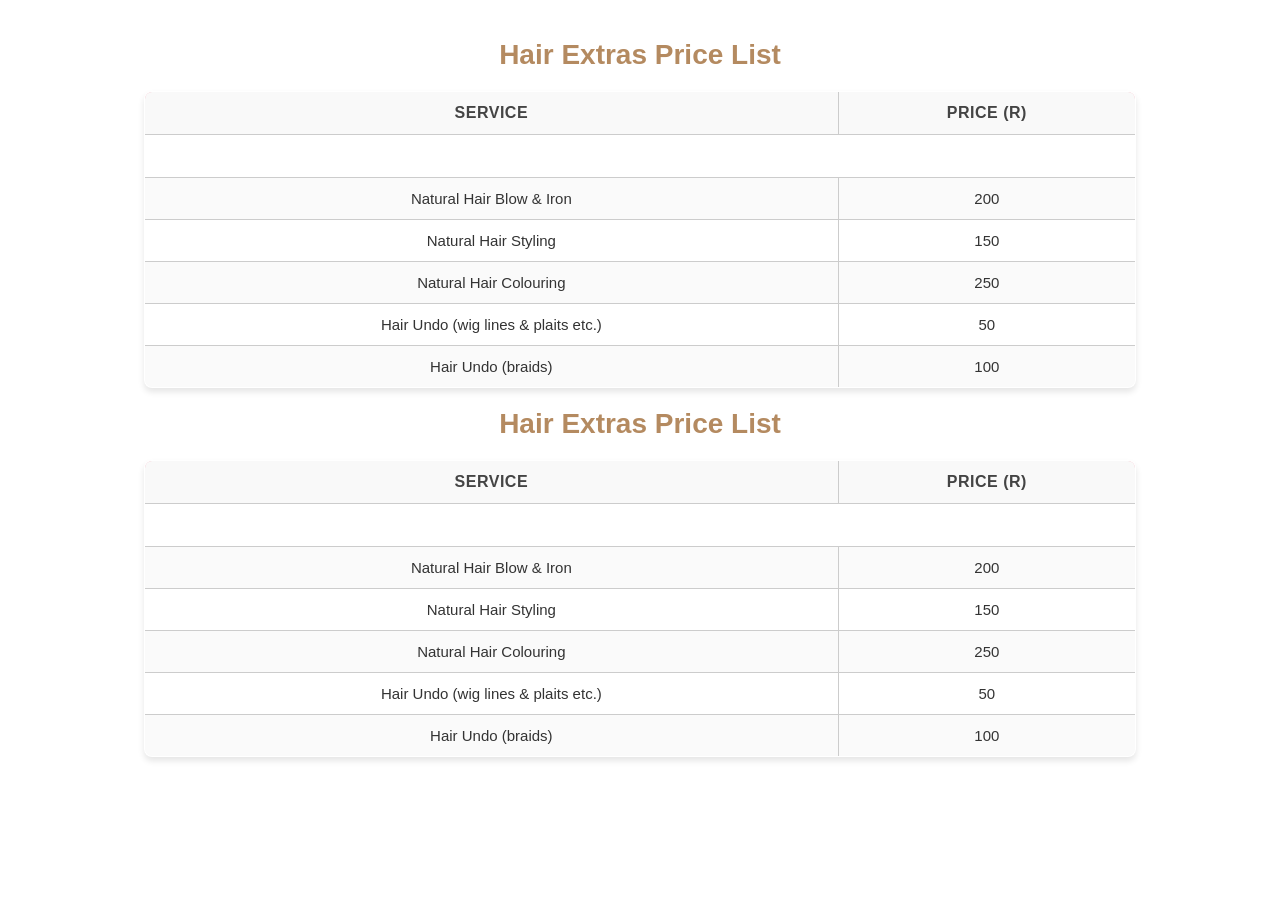
<file: Hair-Extras.html>
<!DOCTYPE html>
<html lang="en">
<head>
  <meta charset="UTF-8">
  <title>Cordon Beauty Bar | Hair Extras</title>
    <link rel="stylesheet" href="style.css">
</head>
<body id="hair-extras-page">

  <h1 class="page-title">Hair Extras Price List</h1>

  <table id="hair-extras-table" class="price-table" border="1">
    <thead>
      <tr class="table-header">
        <th class="service-col">Service</th>
        <th class="price-col">Price (R)</th>
      </tr>
    </thead>
    <tbody>
      <!-- Hair Extras -->
      <tr class="category-row"><td colspan="2">Hair Extras</td></tr>
      <tr class="price-row"><td>Natural Hair Blow & Iron</td><td>200</td></tr>
      <tr class="price-row"><td>Natural Hair Styling</td><td>150</td></tr>
      <tr class="price-row"><td>Natural Hair Colouring</td><td>250</td></tr>
      <tr class="price-row"><td>Hair Undo (wig lines & plaits etc.)</td><td>50</td></tr>
      <tr class="price-row"><td>Hair Undo (braids)</td><td>100</td></tr>
    </tbody>
  </table>

  <h1 class="page-title">Hair Extras Price List</h1>

  <table id="hair-extras-table" class="price-table" border="1">
    <thead>
      <tr class="table-header">
        <th class="service-col">Service</th>
        <th class="price-col">Price (R)</th>
      </tr>
    </thead>
    <tbody>
      <!-- Hair Extras -->
      <tr class="category-row"><td colspan="2">Hair Extras</td></tr>
      <tr class="price-row"><td>Natural Hair Blow & Iron</td><td>200</td></tr>
      <tr class="price-row"><td>Natural Hair Styling</td><td>150</td></tr>
      <tr class="price-row"><td>Natural Hair Colouring</td><td>250</td></tr>
      <tr class="price-row"><td>Hair Undo (wig lines & plaits etc.)</td><td>50</td></tr>
      <tr class="price-row"><td>Hair Undo (braids)</td><td>100</td></tr>
    </tbody>
  </table>
  
</body>
</html>
</file>
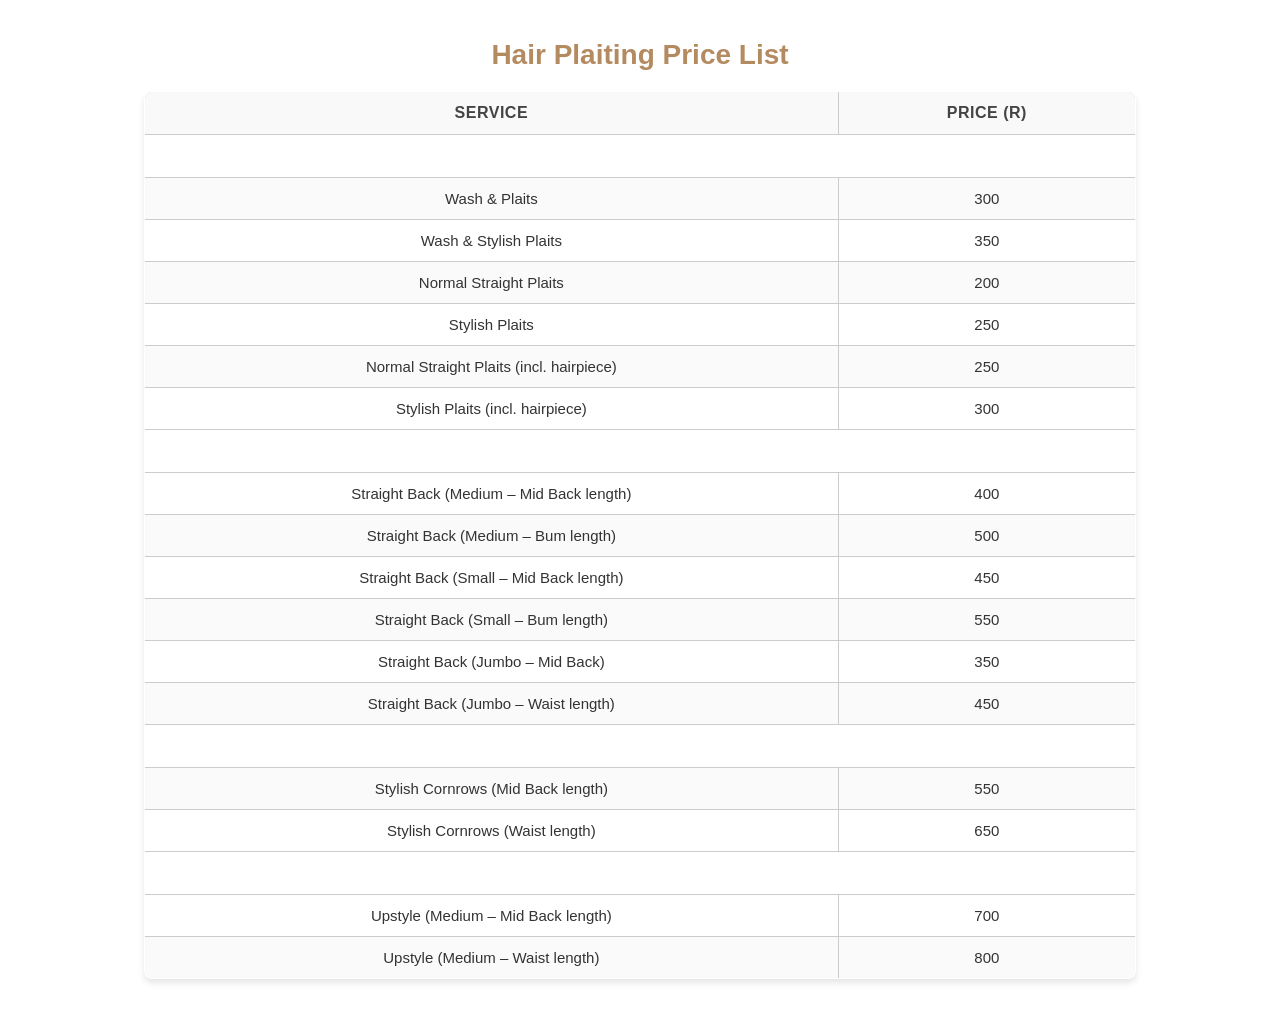
<file: Hair-Plaiting.html>
<!DOCTYPE html>
<html lang="en">
<head>
  <meta charset="UTF-8">
  <title>Cordon Beauty Bar | Hair Plaiting</title>
    <link rel="stylesheet" href="style.css">
</head>
<body id="plaiting-page">

  <h1 class="page-title">Hair Plaiting Price List</h1>

  <table id="plaiting-table" class="price-table" border="1">
    <thead>
      <tr class="table-header">
        <th class="service-col">Service</th>
        <th class="price-col">Price (R)</th>
      </tr>
    </thead>
    <tbody>
      <!-- Basic Plaits -->
      <tr class="category-row"><td colspan="2">Basic Plaits</td></tr>
      <tr class="price-row"><td>Wash & Plaits</td><td>300</td></tr>
      <tr class="price-row"><td>Wash & Stylish Plaits</td><td>350</td></tr>
      <tr class="price-row"><td>Normal Straight Plaits</td><td>200</td></tr>
      <tr class="price-row"><td>Stylish Plaits</td><td>250</td></tr>
      <tr class="price-row"><td>Normal Straight Plaits (incl. hairpiece)</td><td>250</td></tr>
      <tr class="price-row"><td>Stylish Plaits (incl. hairpiece)</td><td>300</td></tr>

      <!-- Straight Back -->
      <tr class="category-row"><td colspan="2">Straight Back</td></tr>
      <tr class="price-row"><td>Straight Back (Medium – Mid Back length)</td><td>400</td></tr>
      <tr class="price-row"><td>Straight Back (Medium – Bum length)</td><td>500</td></tr>
      <tr class="price-row"><td>Straight Back (Small – Mid Back length)</td><td>450</td></tr>
      <tr class="price-row"><td>Straight Back (Small – Bum length)</td><td>550</td></tr>
      <tr class="price-row"><td>Straight Back (Jumbo – Mid Back)</td><td>350</td></tr>
      <tr class="price-row"><td>Straight Back (Jumbo – Waist length)</td><td>450</td></tr>

      <!-- Cornrows -->
      <tr class="category-row"><td colspan="2">Cornrows</td></tr>
      <tr class="price-row"><td>Stylish Cornrows (Mid Back length)</td><td>550</td></tr>
      <tr class="price-row"><td>Stylish Cornrows (Waist length)</td><td>650</td></tr>

      <!-- Upstyle -->
      <tr class="category-row"><td colspan="2">Upstyle</td></tr>
      <tr class="price-row"><td>Upstyle (Medium – Mid Back length)</td><td>700</td></tr>
      <tr class="price-row"><td>Upstyle (Medium – Waist length)</td><td>800</td></tr>
    </tbody>
  </table>

</body>
</html>
</file>
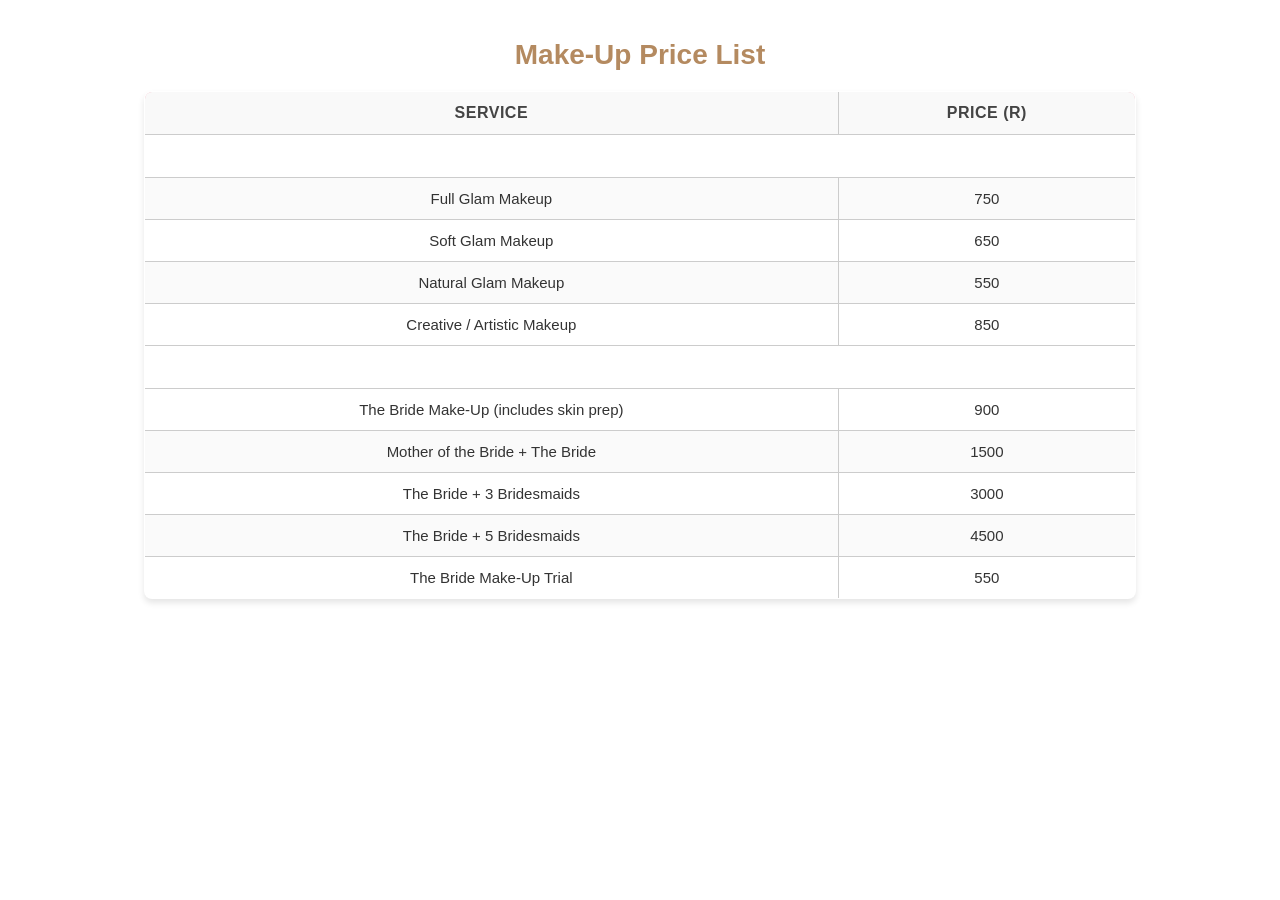
<file: Hair-Treatment.html>
<!DOCTYPE html>
<html lang="en">
<head>
  <meta charset="UTF-8">
  <title>Cordon Beauty Bar | Hair Treatments & Installation</title>
    <link rel="stylesheet" href="style.css">
</head>
<body id="hair-page">

  <h1 class="page-title">Make-Up Price List</h1>

  <table id="makeup-table" class="price-table" border="1">
    <thead>
      <tr class="table-header">
        <th class="service-col">Service</th>
        <th class="price-col">Price (R)</th>
      </tr>
    </thead>
    <tbody>
      <!-- General Make-Up -->
      <tr class="category-row"><td colspan="2">Make-Up</td></tr>
      <tr class="price-row"><td>Full Glam Makeup</td><td>750</td></tr>
      <tr class="price-row"><td>Soft Glam Makeup</td><td>650</td></tr>
      <tr class="price-row"><td>Natural Glam Makeup</td><td>550</td></tr>
      <tr class="price-row"><td>Creative / Artistic Makeup</td><td>850</td></tr>

      <!-- Bridal Make-Up -->
      <tr class="category-row"><td colspan="2">Bridal Make-Up</td></tr>
      <tr class="price-row"><td>The Bride Make-Up (includes skin prep)</td><td>900</td></tr>
      <tr class="price-row"><td>Mother of the Bride + The Bride</td><td>1500</td></tr>
      <tr class="price-row"><td>The Bride + 3 Bridesmaids</td><td>3000</td></tr>
      <tr class="price-row"><td>The Bride + 5 Bridesmaids</td><td>4500</td></tr>
      <tr class="price-row"><td>The Bride Make-Up Trial</td><td>550</td></tr>
    </tbody>
  </table>

</body>
</html>
</file>
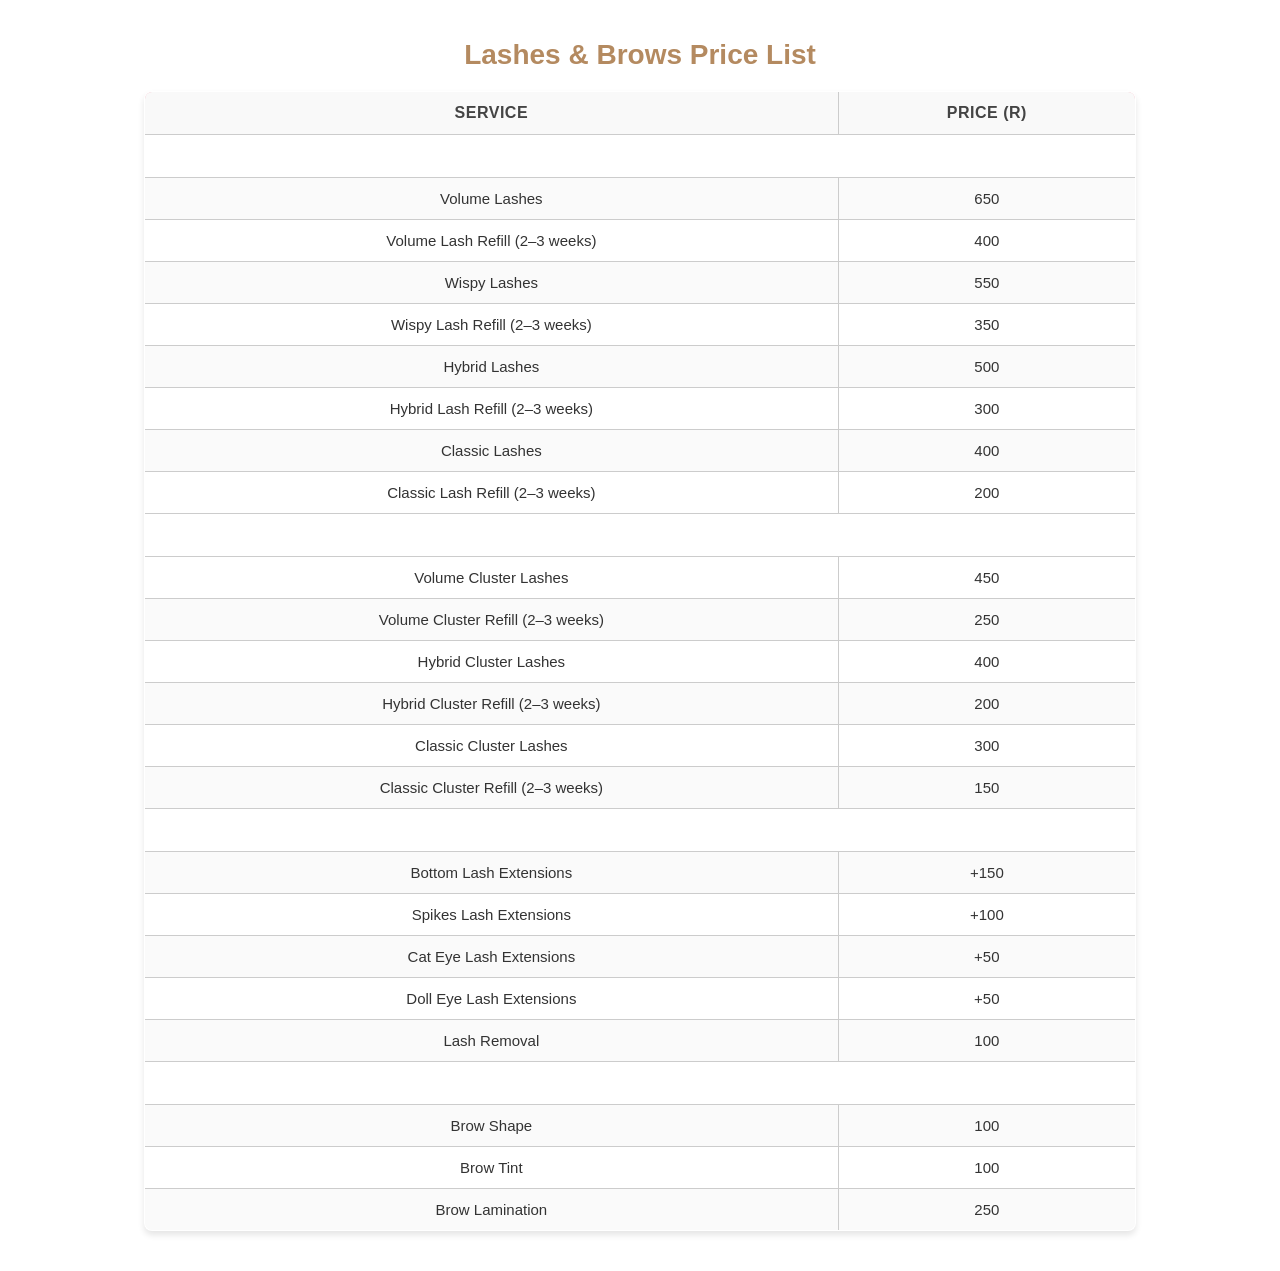
<file: Lashes.html>
<!DOCTYPE html>
<html lang="en">
<head>
  <meta charset="UTF-8">
  <title>Cordon Beauty Bar | Lashes & Brows Price List</title>
    <link rel="stylesheet" href="style.css">
</head>
<body id="lashes-page">

  <h1 class="page-title">Lashes & Brows Price List</h1>

  <table id="lashes-table" class="price-table" border="1">
    <thead>
      <tr class="table-header">
        <th class="service-col">Service</th>
        <th class="price-col">Price (R)</th>
      </tr>
    </thead>
    <tbody>
      <!-- Individual Lashes -->
      <tr class="category-row"><td colspan="2">Individual Lashes</td></tr>
      <tr class="price-row"><td>Volume Lashes</td><td>650</td></tr>
      <tr class="price-row"><td>Volume Lash Refill (2–3 weeks)</td><td>400</td></tr>
      <tr class="price-row"><td>Wispy Lashes</td><td>550</td></tr>
      <tr class="price-row"><td>Wispy Lash Refill (2–3 weeks)</td><td>350</td></tr>
      <tr class="price-row"><td>Hybrid Lashes</td><td>500</td></tr>
      <tr class="price-row"><td>Hybrid Lash Refill (2–3 weeks)</td><td>300</td></tr>
      <tr class="price-row"><td>Classic Lashes</td><td>400</td></tr>
      <tr class="price-row"><td>Classic Lash Refill (2–3 weeks)</td><td>200</td></tr>

      <!-- Cluster Lashes -->
      <tr class="category-row"><td colspan="2">Cluster Lashes</td></tr>
      <tr class="price-row"><td>Volume Cluster Lashes</td><td>450</td></tr>
      <tr class="price-row"><td>Volume Cluster Refill (2–3 weeks)</td><td>250</td></tr>
      <tr class="price-row"><td>Hybrid Cluster Lashes</td><td>400</td></tr>
      <tr class="price-row"><td>Hybrid Cluster Refill (2–3 weeks)</td><td>200</td></tr>
      <tr class="price-row"><td>Classic Cluster Lashes</td><td>300</td></tr>
      <tr class="price-row"><td>Classic Cluster Refill (2–3 weeks)</td><td>150</td></tr>

      <!-- Extras -->
      <tr class="category-row"><td colspan="2">Extras</td></tr>
      <tr class="price-row"><td>Bottom Lash Extensions</td><td>+150</td></tr>
      <tr class="price-row"><td>Spikes Lash Extensions</td><td>+100</td></tr>
      <tr class="price-row"><td>Cat Eye Lash Extensions</td><td>+50</td></tr>
      <tr class="price-row"><td>Doll Eye Lash Extensions</td><td>+50</td></tr>
      <tr class="price-row"><td>Lash Removal</td><td>100</td></tr>

      <!-- Brows -->
      <tr class="category-row"><td colspan="2">Brows</td></tr>
      <tr class="price-row"><td>Brow Shape</td><td>100</td></tr>
      <tr class="price-row"><td>Brow Tint</td><td>100</td></tr>
      <tr class="price-row"><td>Brow Lamination</td><td>250</td></tr>
    </tbody>
  </table>

</body>
</html>
</file>
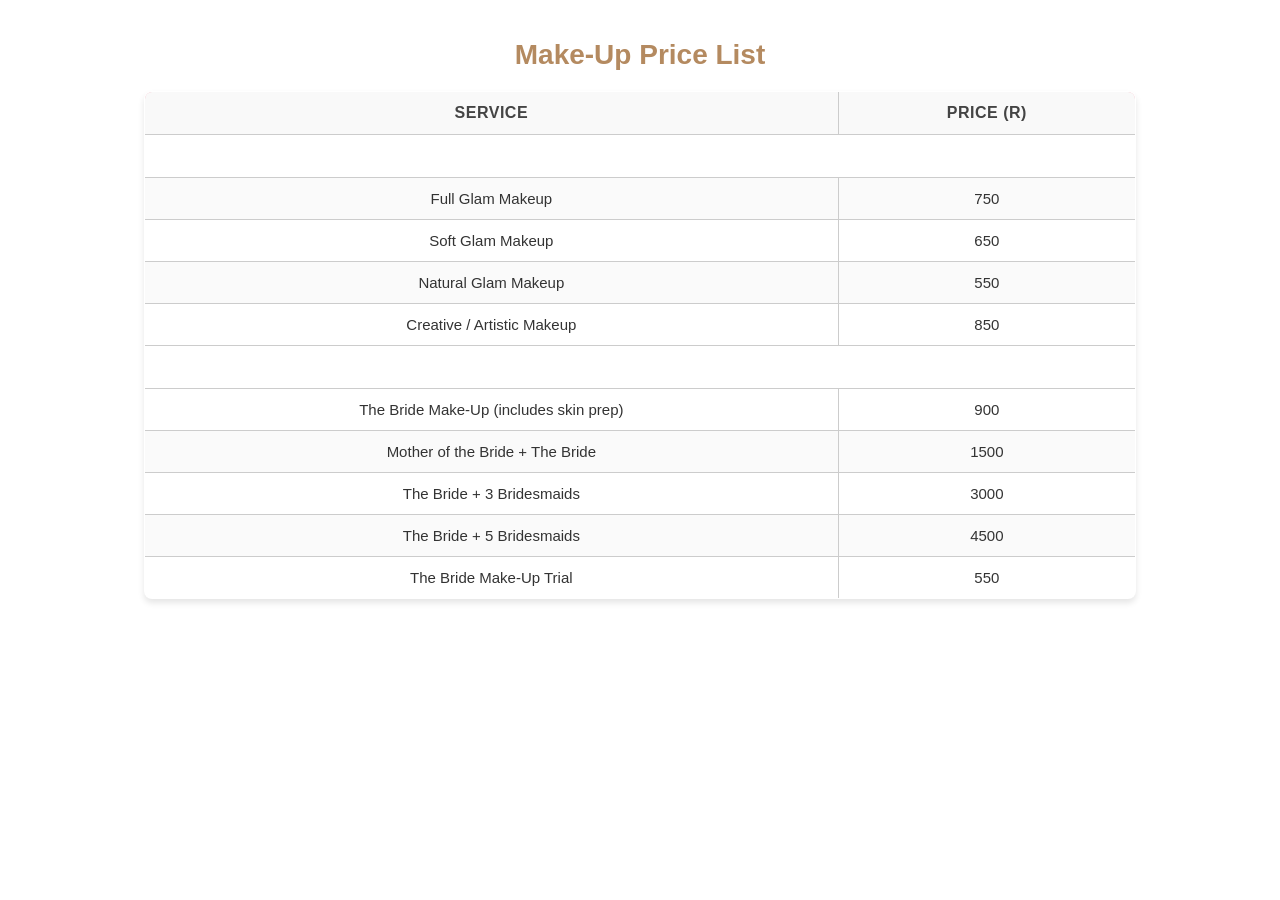
<file: Make-Up.html>
<!DOCTYPE html>
<html lang="en">
<head>
  <meta charset="UTF-8">
  <title>Cordon Beauty Bar | Make-Up Price List</title>
    <link rel="stylesheet" href="style.css">
</head>
<body id="makeup-page">

  <h1 class="page-title">Make-Up Price List</h1>

  <table id="makeup-table" class="price-table" border="1">
    <thead>
      <tr class="table-header">
        <th class="service-col">Service</th>
        <th class="price-col">Price (R)</th>
      </tr>
    </thead>
    <tbody>
      <!-- General Make-Up -->
      <tr class="category-row"><td colspan="2">Make-Up</td></tr>
      <tr class="price-row"><td>Full Glam Makeup</td><td>750</td></tr>
      <tr class="price-row"><td>Soft Glam Makeup</td><td>650</td></tr>
      <tr class="price-row"><td>Natural Glam Makeup</td><td>550</td></tr>
      <tr class="price-row"><td>Creative / Artistic Makeup</td><td>850</td></tr>

      <!-- Bridal Make-Up -->
      <tr class="category-row"><td colspan="2">Bridal Make-Up</td></tr>
      <tr class="price-row"><td>The Bride Make-Up (includes skin prep)</td><td>900</td></tr>
      <tr class="price-row"><td>Mother of the Bride + The Bride</td><td>1500</td></tr>
      <tr class="price-row"><td>The Bride + 3 Bridesmaids</td><td>3000</td></tr>
      <tr class="price-row"><td>The Bride + 5 Bridesmaids</td><td>4500</td></tr>
      <tr class="price-row"><td>The Bride Make-Up Trial</td><td>550</td></tr>
    </tbody>
  </table>

</body>
</html>
</file>
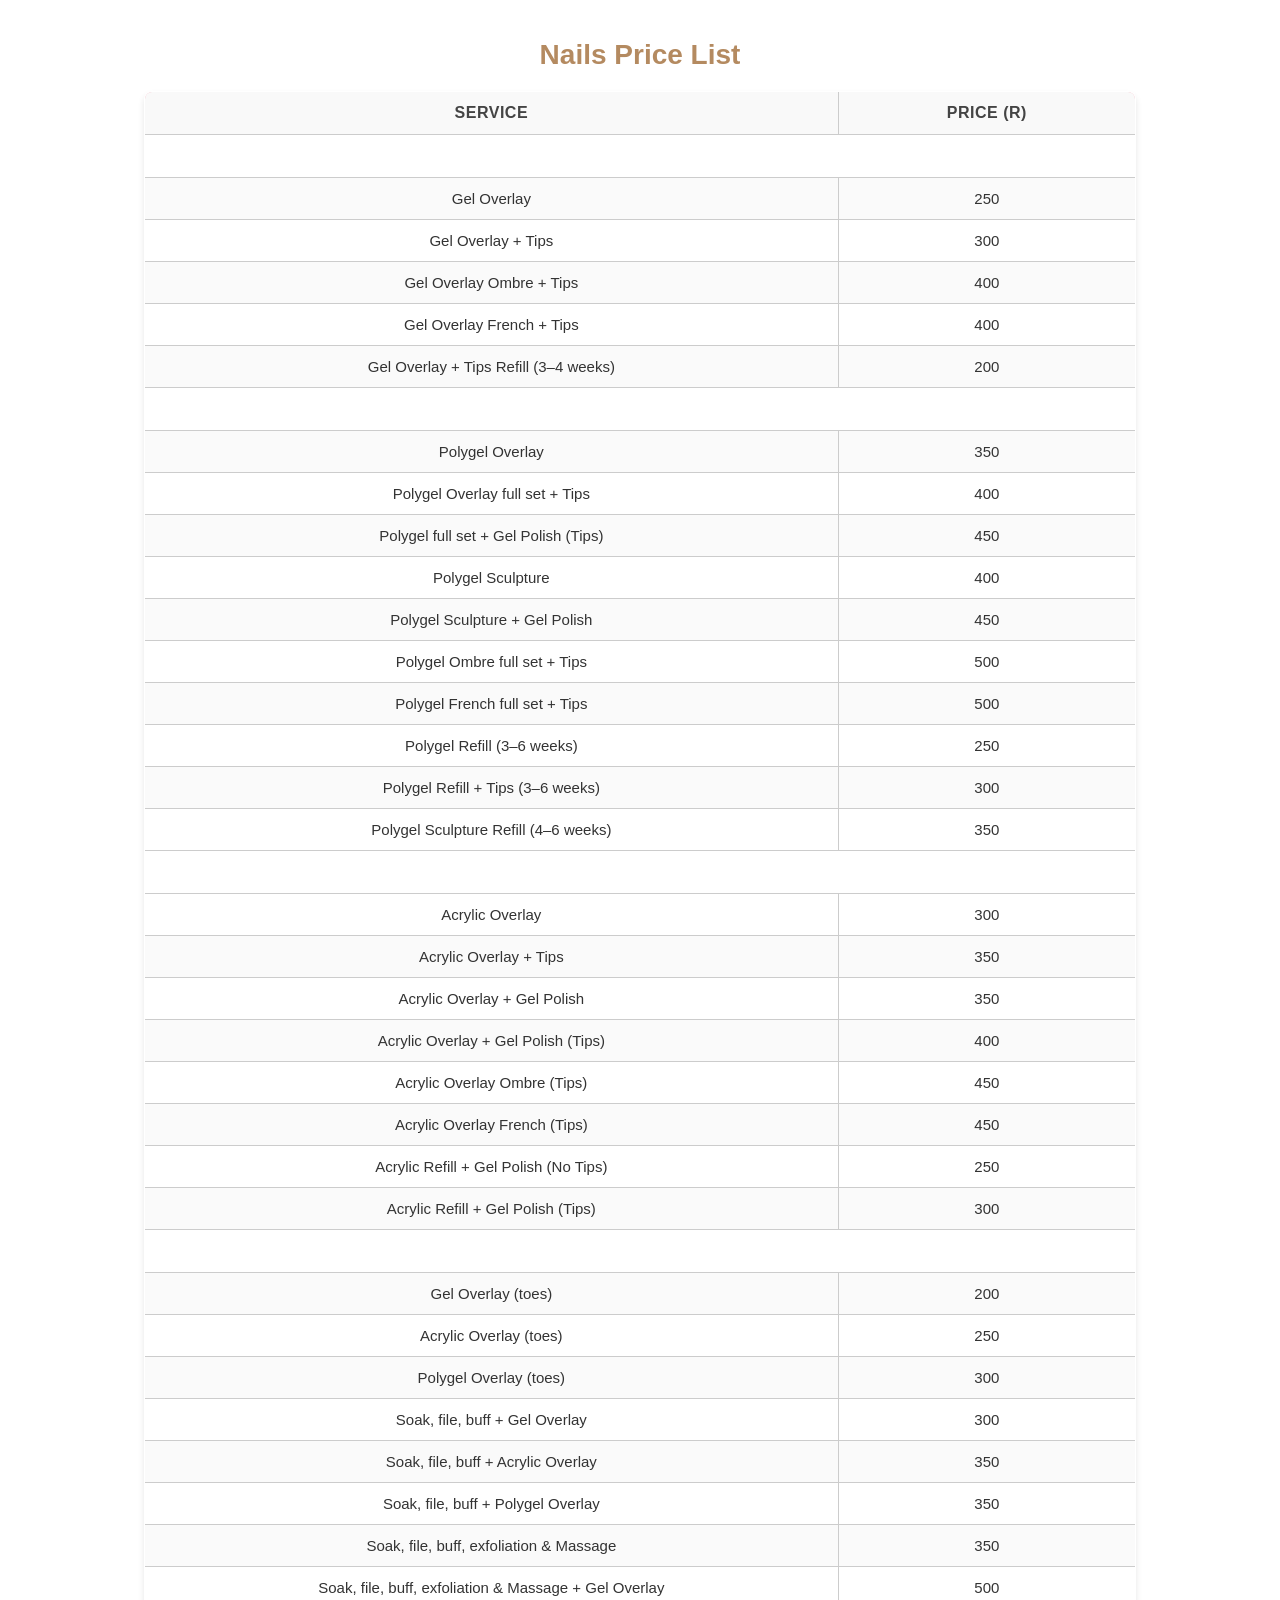
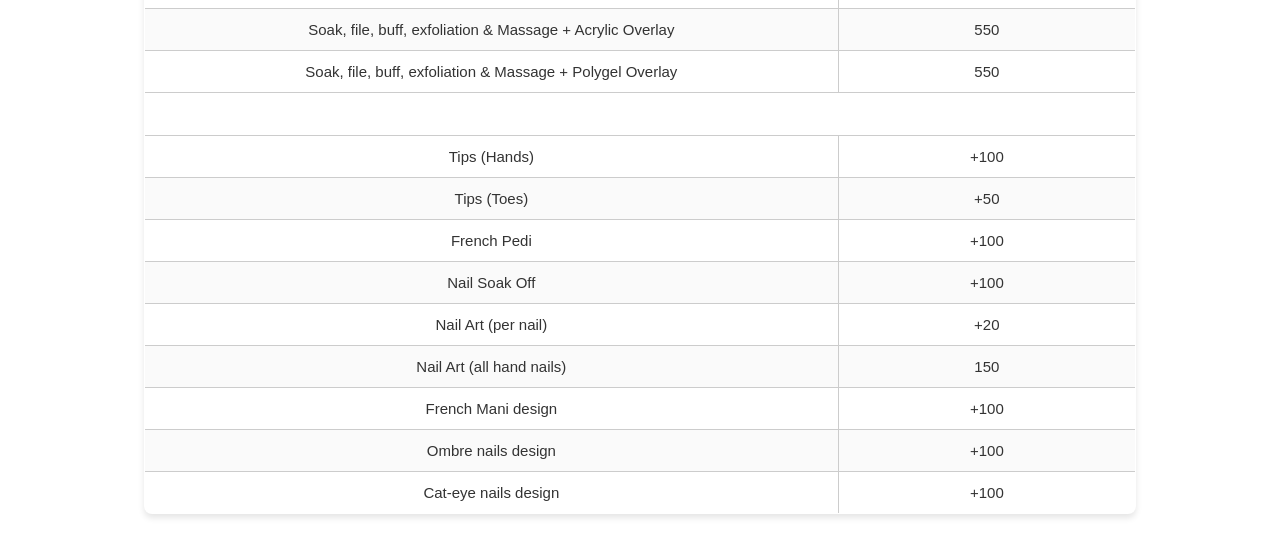
<file: Nails.html>
<!DOCTYPE html>
<html lang="en">
<head>
  <meta charset="UTF-8">
  <title>Cordon Beauty Bar | Nails Price List</title>
   <link rel="stylesheet" href="style.css">
</head>
<body id="nails-page">

  <h1 class="page-title">Nails Price List</h1>

  <table id="nails-table" class="price-table" border="1">
    <thead>
      <tr class="table-header">
        <th class="service-col">Service</th>
        <th class="price-col">Price (R)</th>
      </tr>
    </thead>
    <tbody>
      <!-- Gel -->
      <tr class="category-row"><td colspan="2">Gel</td></tr>
      <tr class="price-row"><td>Gel Overlay</td><td>250</td></tr>
      <tr class="price-row"><td>Gel Overlay + Tips</td><td>300</td></tr>
      <tr class="price-row"><td>Gel Overlay Ombre + Tips</td><td>400</td></tr>
      <tr class="price-row"><td>Gel Overlay French + Tips</td><td>400</td></tr>
      <tr class="price-row"><td>Gel Overlay + Tips Refill (3–4 weeks)</td><td>200</td></tr>

      <!-- Polygel -->
      <tr class="category-row"><td colspan="2">Polygel</td></tr>
      <tr class="price-row"><td>Polygel Overlay</td><td>350</td></tr>
      <tr class="price-row"><td>Polygel Overlay full set + Tips</td><td>400</td></tr>
      <tr class="price-row"><td>Polygel full set + Gel Polish (Tips)</td><td>450</td></tr>
      <tr class="price-row"><td>Polygel Sculpture</td><td>400</td></tr>
      <tr class="price-row"><td>Polygel Sculpture + Gel Polish</td><td>450</td></tr>
      <tr class="price-row"><td>Polygel Ombre full set + Tips</td><td>500</td></tr>
      <tr class="price-row"><td>Polygel French full set + Tips</td><td>500</td></tr>
      <tr class="price-row"><td>Polygel Refill (3–6 weeks)</td><td>250</td></tr>
      <tr class="price-row"><td>Polygel Refill + Tips (3–6 weeks)</td><td>300</td></tr>
      <tr class="price-row"><td>Polygel Sculpture Refill (4–6 weeks)</td><td>350</td></tr>

      <!-- Acrylic -->
      <tr class="category-row"><td colspan="2">Acrylic</td></tr>
      <tr class="price-row"><td>Acrylic Overlay</td><td>300</td></tr>
      <tr class="price-row"><td>Acrylic Overlay + Tips</td><td>350</td></tr>
      <tr class="price-row"><td>Acrylic Overlay + Gel Polish</td><td>350</td></tr>
      <tr class="price-row"><td>Acrylic Overlay + Gel Polish (Tips)</td><td>400</td></tr>
      <tr class="price-row"><td>Acrylic Overlay Ombre (Tips)</td><td>450</td></tr>
      <tr class="price-row"><td>Acrylic Overlay French (Tips)</td><td>450</td></tr>
      <tr class="price-row"><td>Acrylic Refill + Gel Polish (No Tips)</td><td>250</td></tr>
      <tr class="price-row"><td>Acrylic Refill + Gel Polish (Tips)</td><td>300</td></tr>

      <!-- Pedicure -->
      <tr class="category-row"><td colspan="2">Pedicure</td></tr>
      <tr class="price-row"><td>Gel Overlay (toes)</td><td>200</td></tr>
      <tr class="price-row"><td>Acrylic Overlay (toes)</td><td>250</td></tr>
      <tr class="price-row"><td>Polygel Overlay (toes)</td><td>300</td></tr>
      <tr class="price-row"><td>Soak, file, buff + Gel Overlay</td><td>300</td></tr>
      <tr class="price-row"><td>Soak, file, buff + Acrylic Overlay</td><td>350</td></tr>
      <tr class="price-row"><td>Soak, file, buff + Polygel Overlay</td><td>350</td></tr>
      <tr class="price-row"><td>Soak, file, buff, exfoliation & Massage</td><td>350</td></tr>
      <tr class="price-row"><td>Soak, file, buff, exfoliation & Massage + Gel Overlay</td><td>500</td></tr>
      <tr class="price-row"><td>Soak, file, buff, exfoliation & Massage + Acrylic Overlay</td><td>550</td></tr>
      <tr class="price-row"><td>Soak, file, buff, exfoliation & Massage + Polygel Overlay</td><td>550</td></tr>

      <!-- Extras -->
      <tr class="category-row"><td colspan="2">Extras</td></tr>
      <tr class="price-row"><td>Tips (Hands)</td><td>+100</td></tr>
      <tr class="price-row"><td>Tips (Toes)</td><td>+50</td></tr>
      <tr class="price-row"><td>French Pedi</td><td>+100</td></tr>
      <tr class="price-row"><td>Nail Soak Off</td><td>+100</td></tr>
      <tr class="price-row"><td>Nail Art (per nail)</td><td>+20</td></tr>
      <tr class="price-row"><td>Nail Art (all hand nails)</td><td>150</td></tr>
      <tr class="price-row"><td>French Mani design</td><td>+100</td></tr>
      <tr class="price-row"><td>Ombre nails design</td><td>+100</td></tr>
      <tr class="price-row"><td>Cat-eye nails design</td><td>+100</td></tr>
    </tbody>
  </table>
  
 

</body>
</html>
</file>
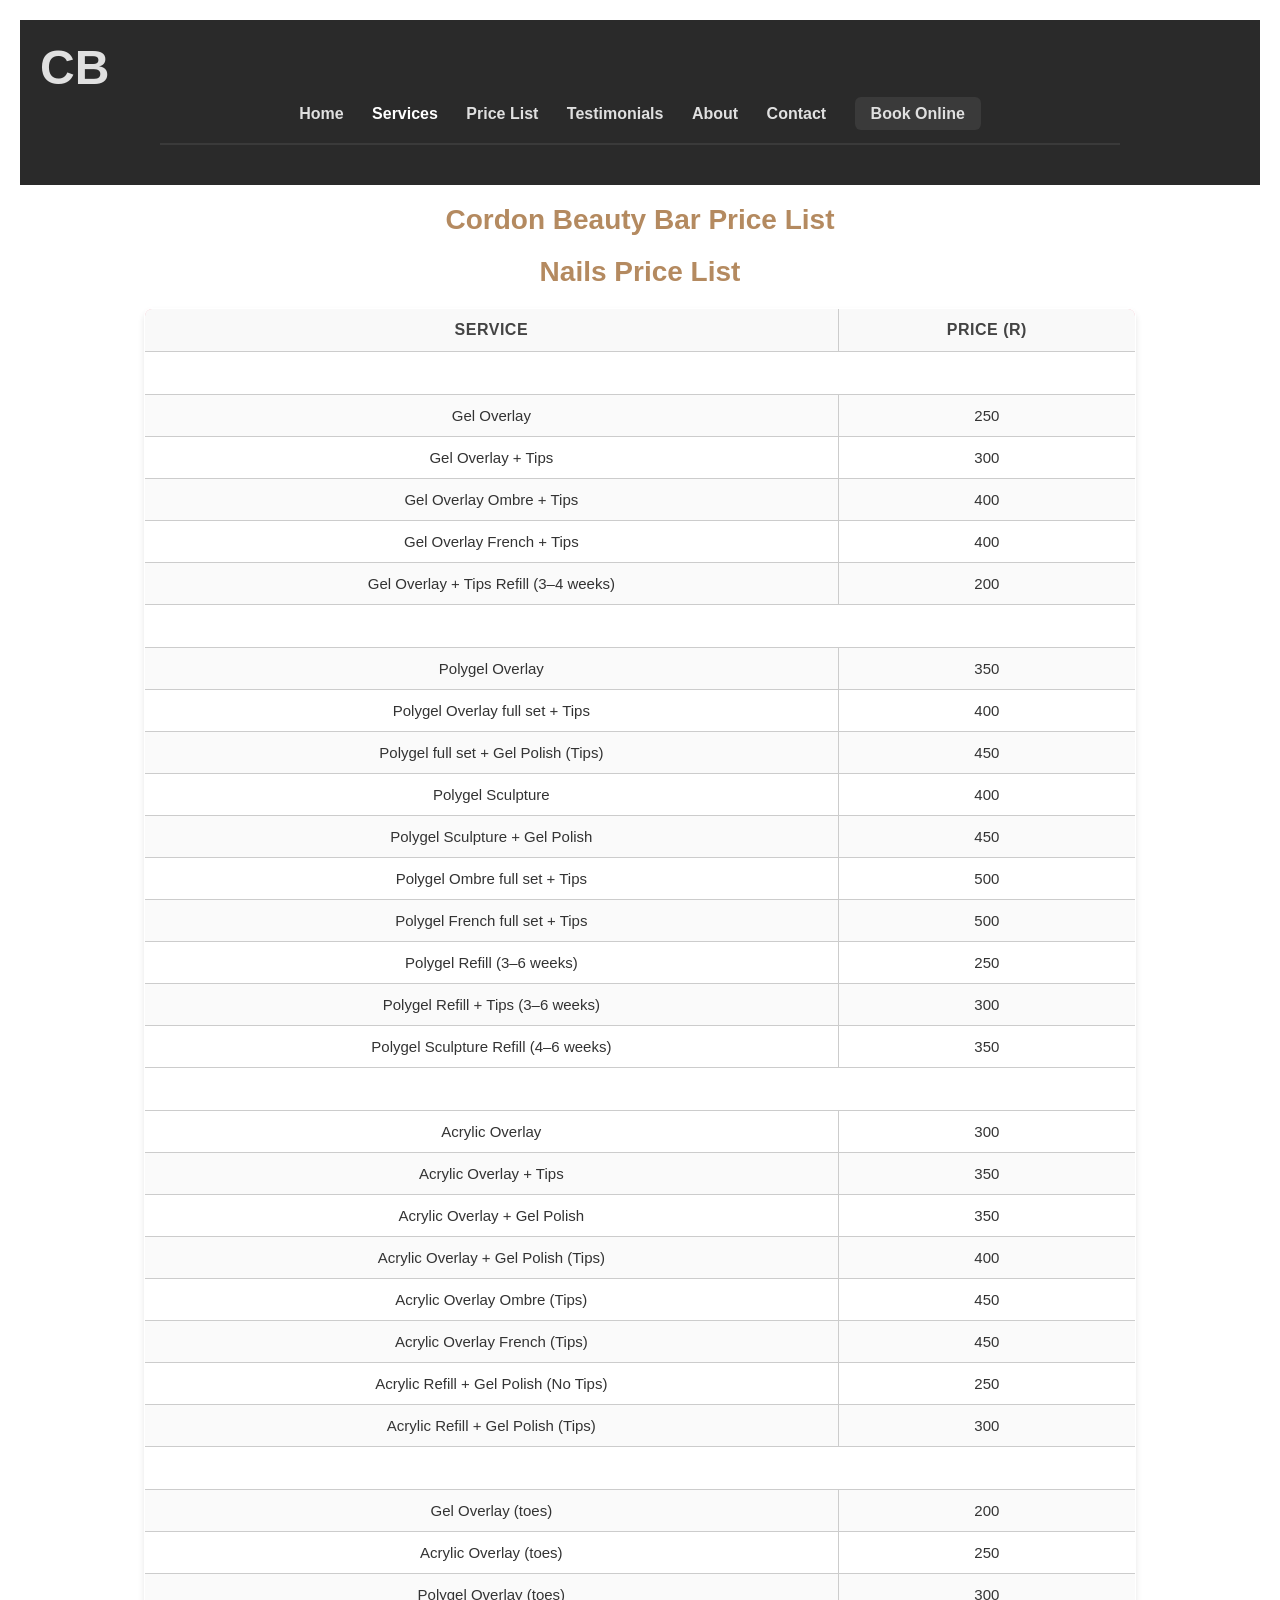
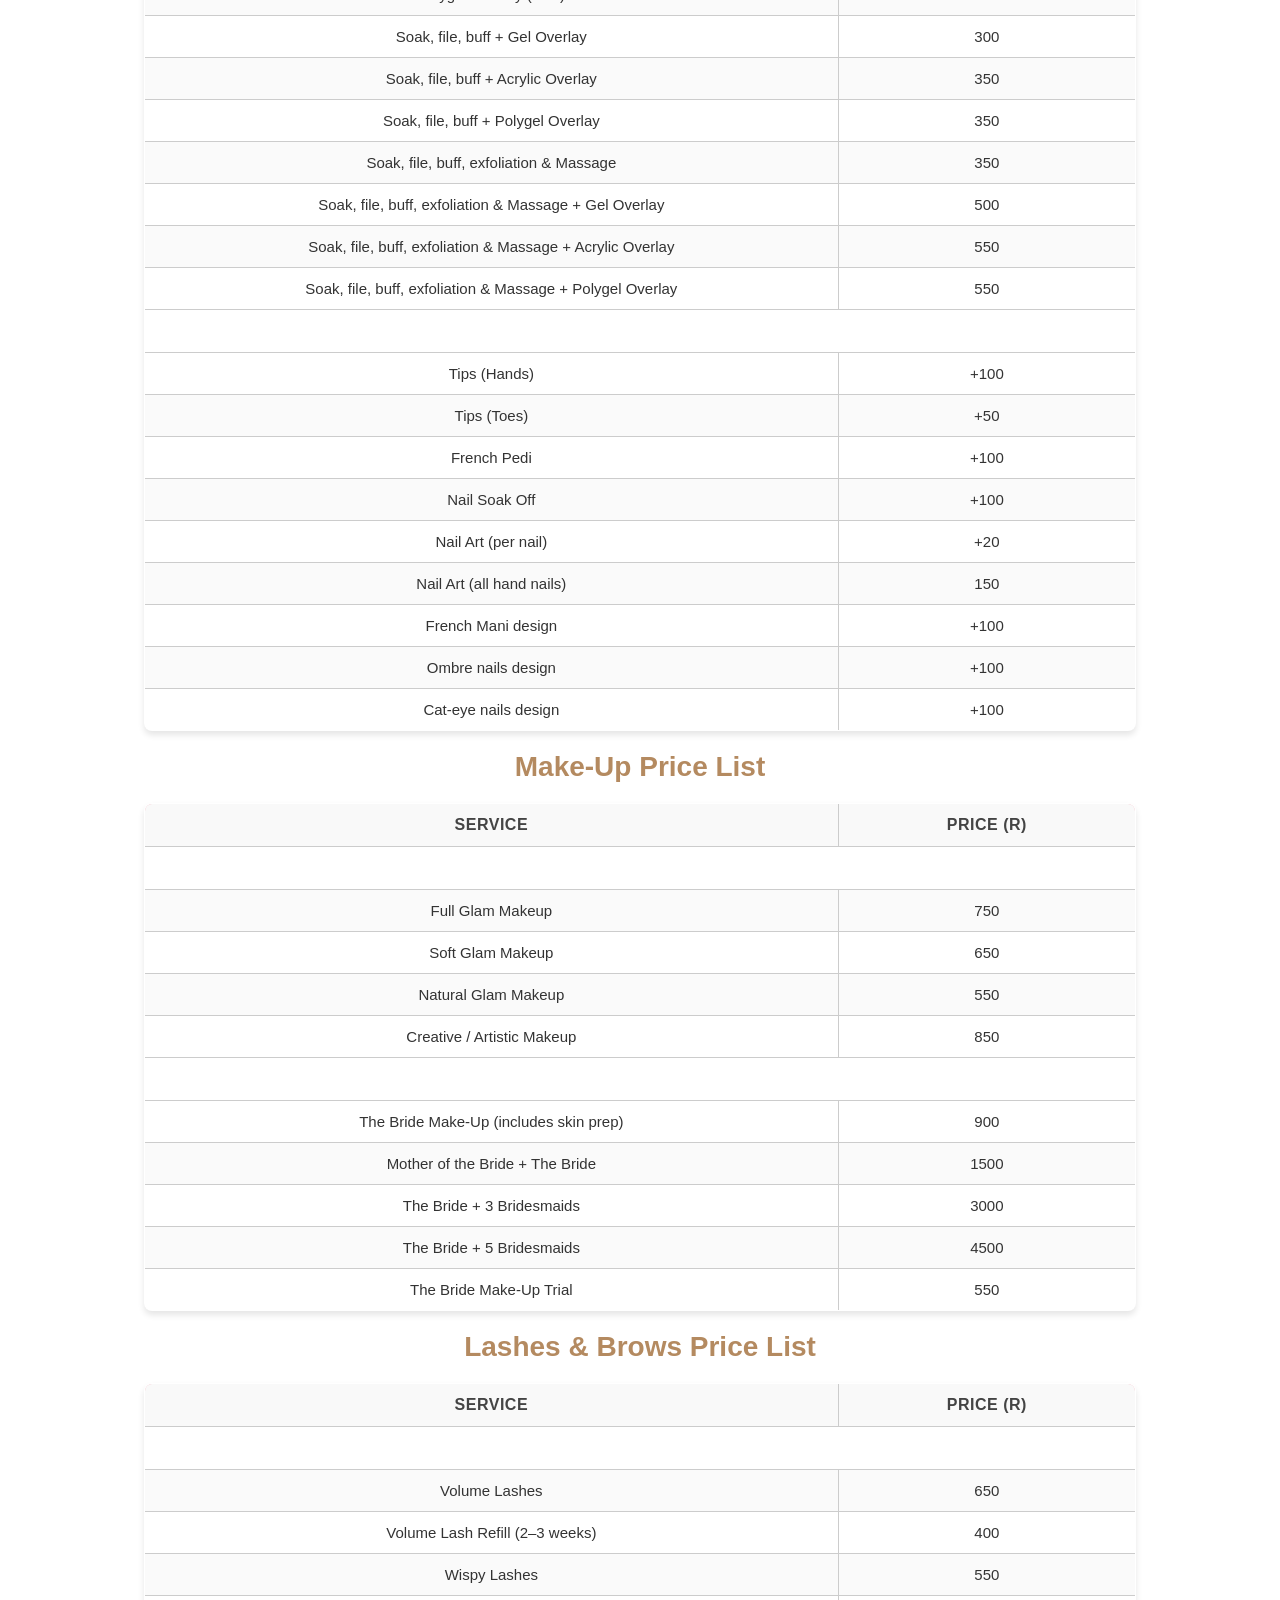
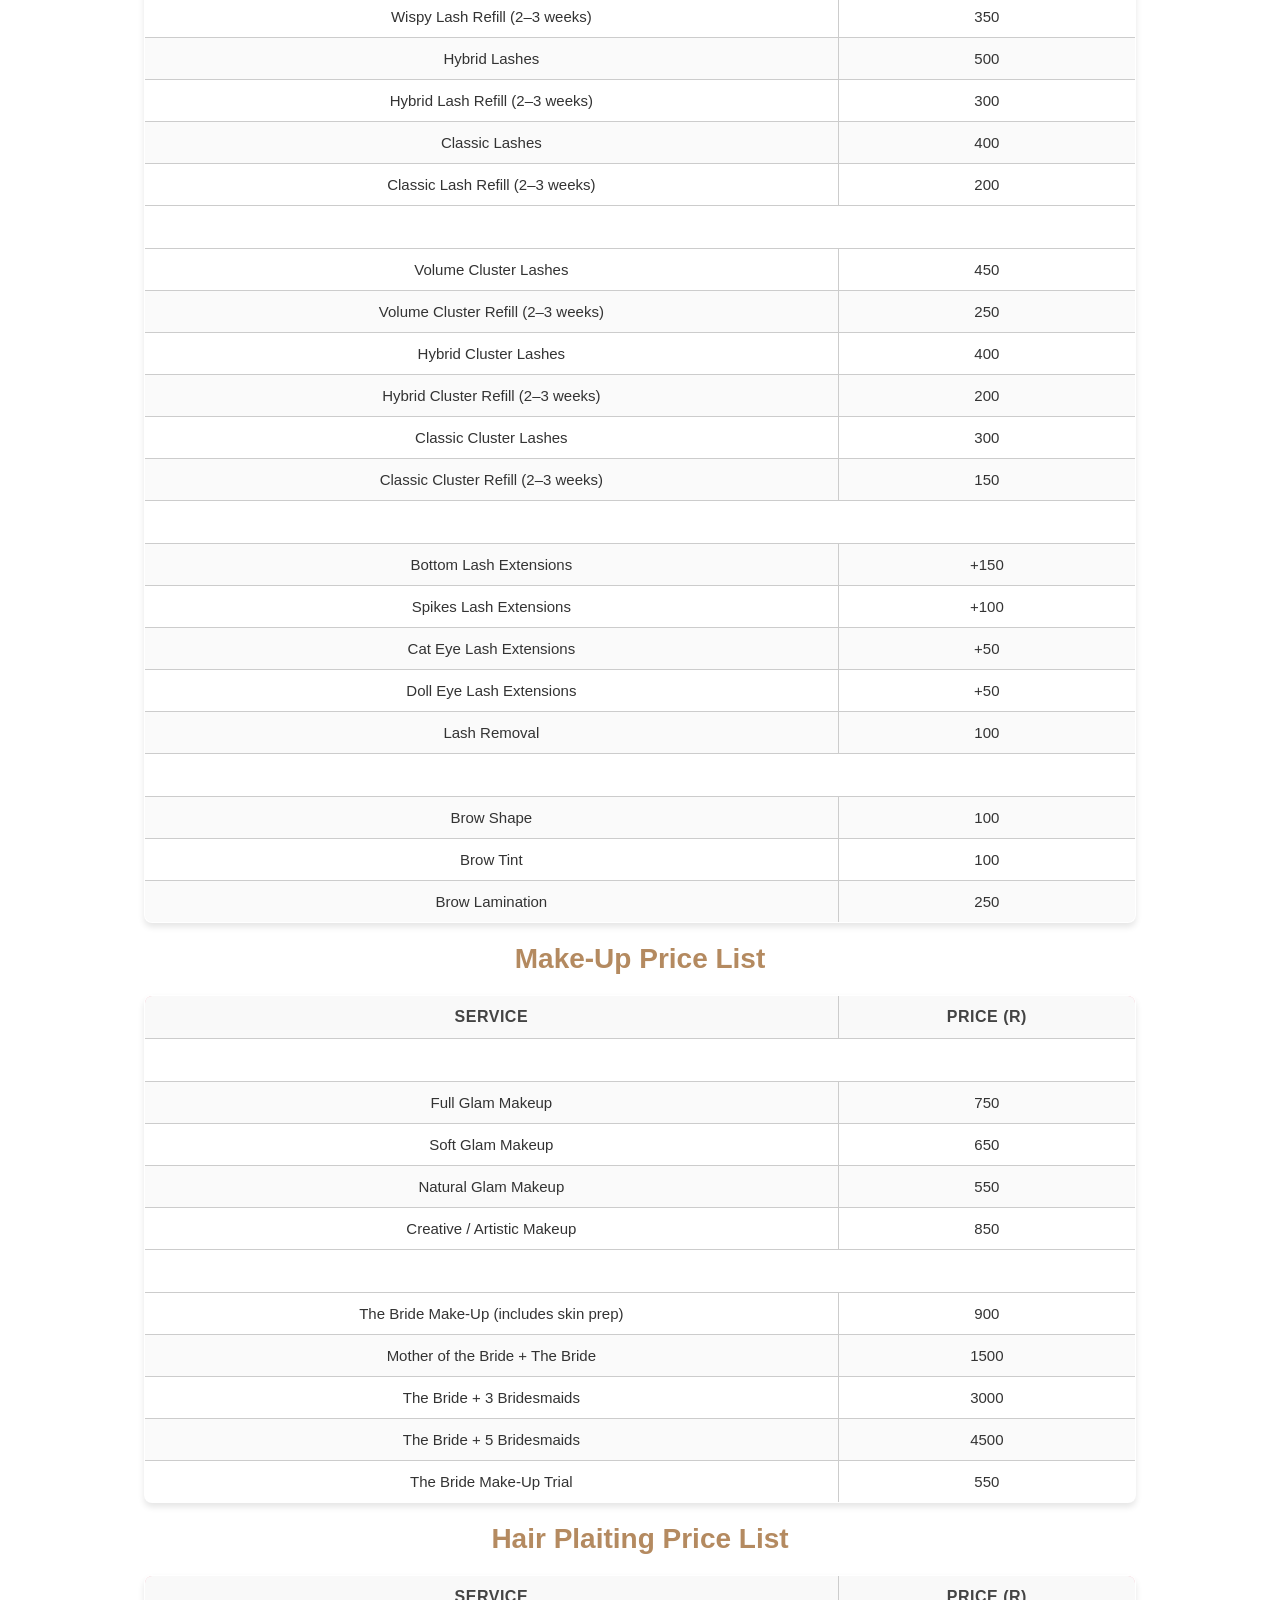
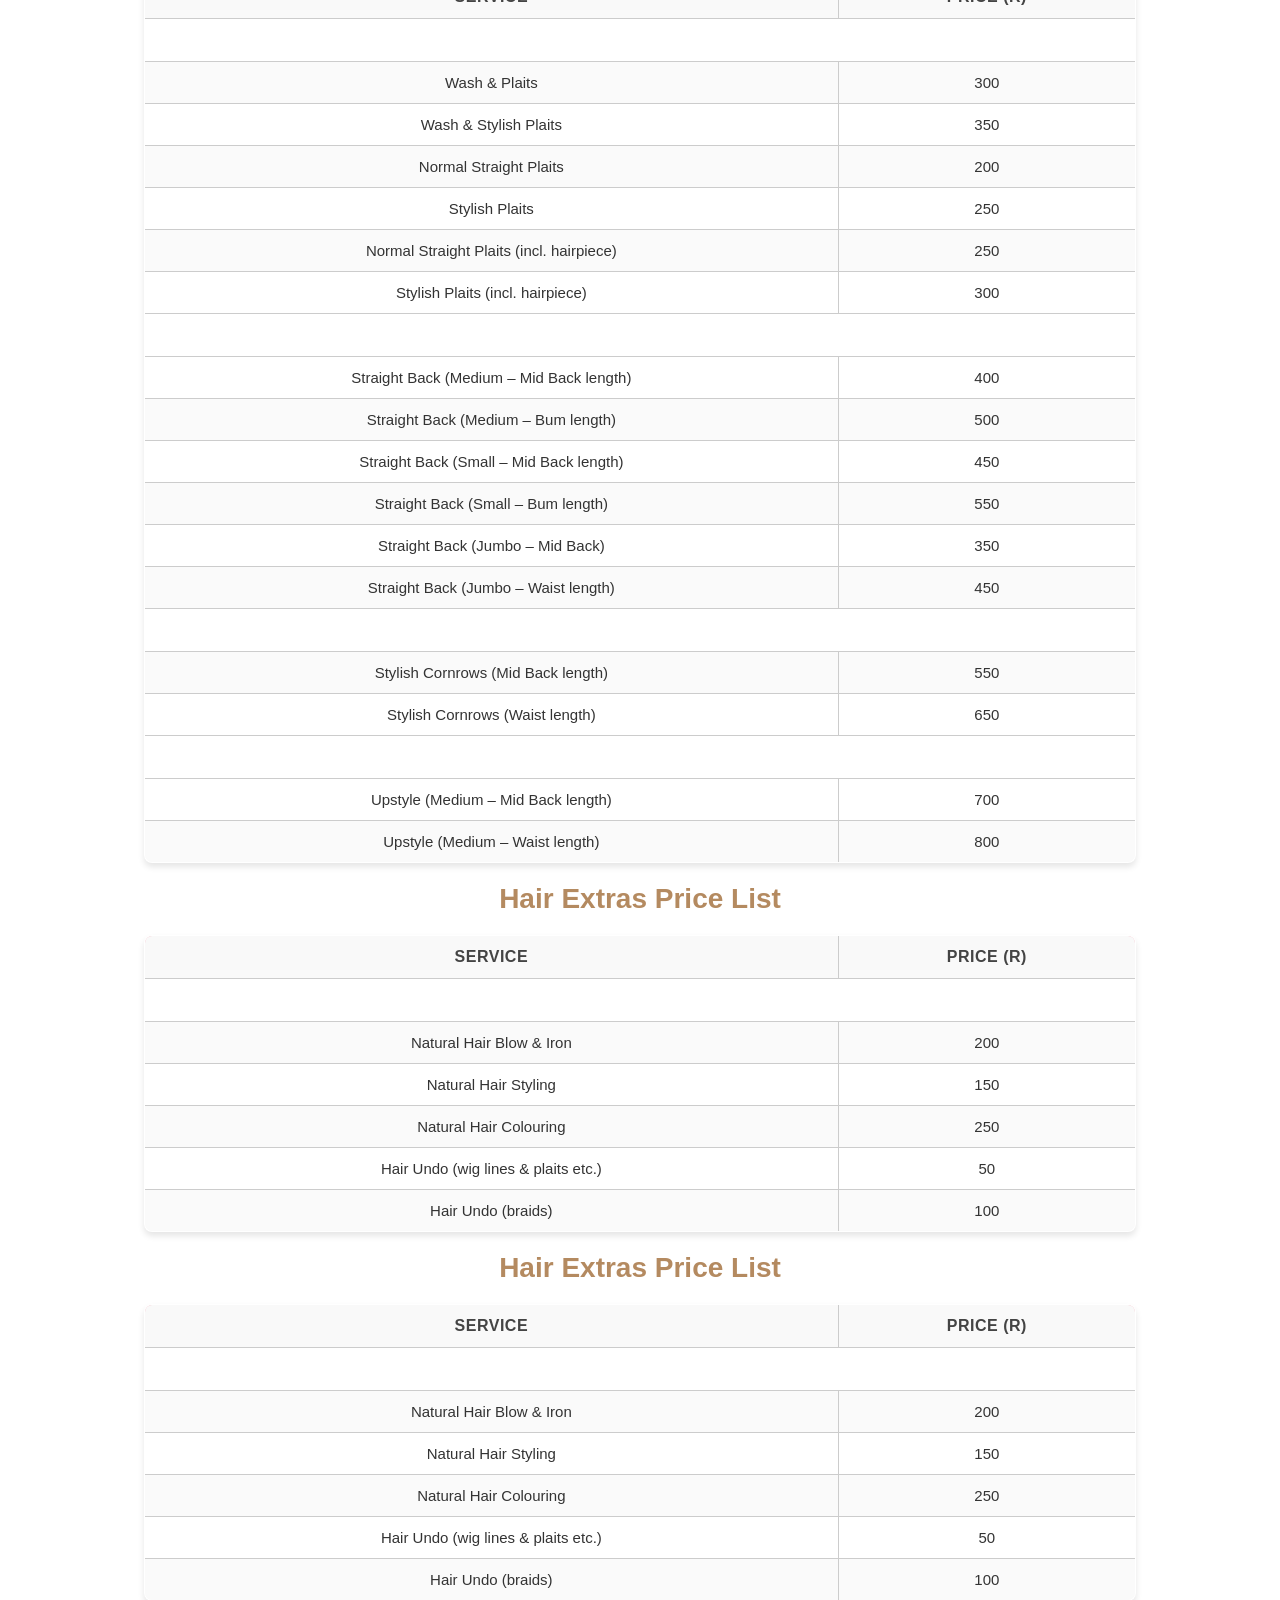
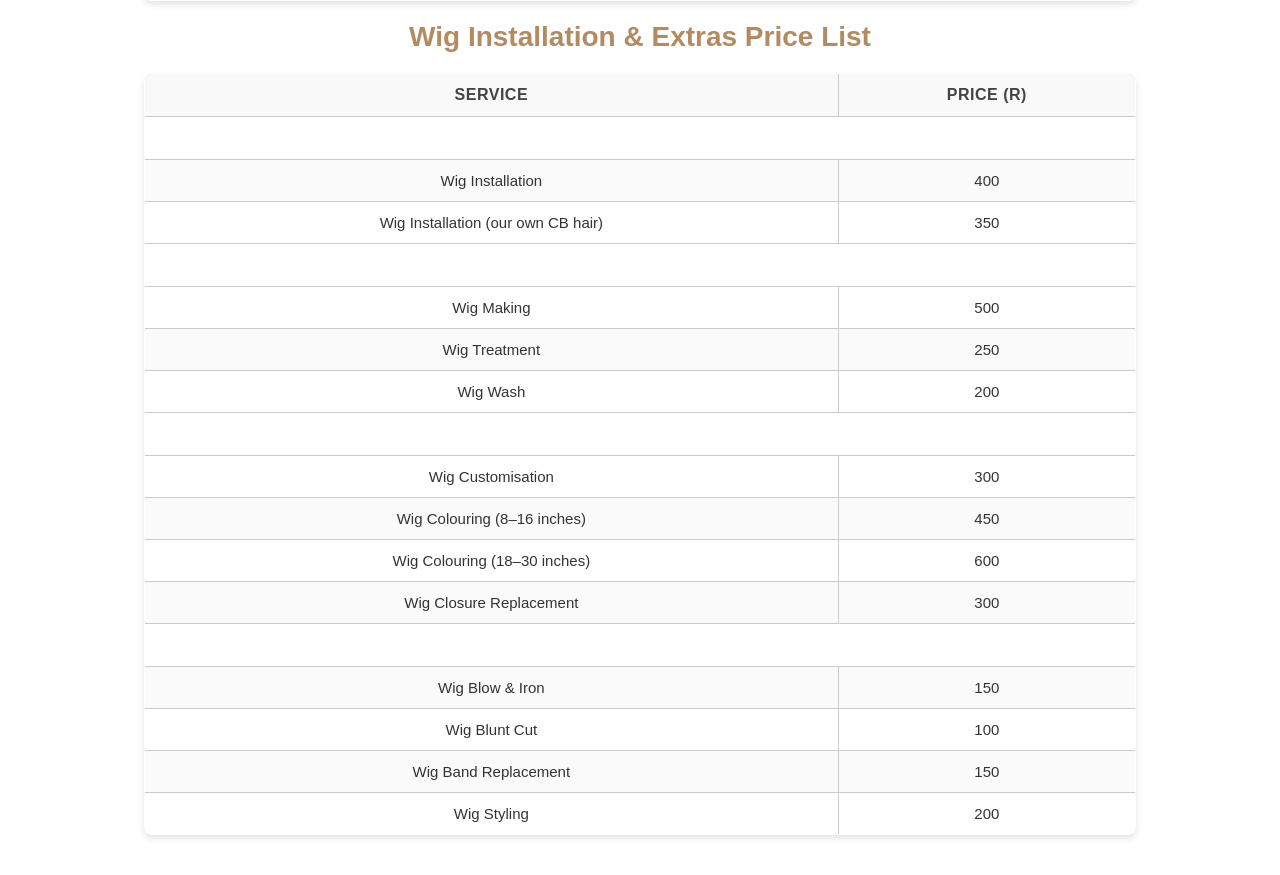
<file: Pricelist.html>
<!DOCTYPE html>
<html lang="en">
<head>
  <meta charset="UTF-8">
  <title>Cordon Beauty Bar | Full Price List</title>
  <link rel="stylesheet" href="style.css">
</head>
<body id="pricelist-page">
     <header id="main-header">
    <h1 class="logo">CB</h1>
    <nav id="navbar">
      <a href="index.html" class="nav-link">Home</a>
      <a href="Services.html" class="nav-link active">Services</a>
      <a href="Pricelist.html" class="nav-link">Price List</a>
      <a href="Testimonials.html" class="nav-link">Testimonials</a>
      <a href="About.html" class="nav-link">About</a>
      <a href="Contact.html" class="nav-link">Contact</a>
      <a href="Book-online.html" class="nav-link button">Book Online</a>
    </nav>
    <hr class="divider">
  </header>


  <h1 class="page-title">Cordon Beauty Bar Price List</h1>

  <h1 class="page-title">Nails Price List</h1>

  <table id="nails-table" class="price-table" border="1">
    <thead>
      <tr class="table-header">
        <th class="service-col">Service</th>
        <th class="price-col">Price (R)</th>
      </tr>
    </thead>
    <tbody>
      <!-- Gel -->
      <tr class="category-row"><td colspan="2">Gel</td></tr>
      <tr class="price-row"><td>Gel Overlay</td><td>250</td></tr>
      <tr class="price-row"><td>Gel Overlay + Tips</td><td>300</td></tr>
      <tr class="price-row"><td>Gel Overlay Ombre + Tips</td><td>400</td></tr>
      <tr class="price-row"><td>Gel Overlay French + Tips</td><td>400</td></tr>
      <tr class="price-row"><td>Gel Overlay + Tips Refill (3–4 weeks)</td><td>200</td></tr>

      <!-- Polygel -->
      <tr class="category-row"><td colspan="2">Polygel</td></tr>
      <tr class="price-row"><td>Polygel Overlay</td><td>350</td></tr>
      <tr class="price-row"><td>Polygel Overlay full set + Tips</td><td>400</td></tr>
      <tr class="price-row"><td>Polygel full set + Gel Polish (Tips)</td><td>450</td></tr>
      <tr class="price-row"><td>Polygel Sculpture</td><td>400</td></tr>
      <tr class="price-row"><td>Polygel Sculpture + Gel Polish</td><td>450</td></tr>
      <tr class="price-row"><td>Polygel Ombre full set + Tips</td><td>500</td></tr>
      <tr class="price-row"><td>Polygel French full set + Tips</td><td>500</td></tr>
      <tr class="price-row"><td>Polygel Refill (3–6 weeks)</td><td>250</td></tr>
      <tr class="price-row"><td>Polygel Refill + Tips (3–6 weeks)</td><td>300</td></tr>
      <tr class="price-row"><td>Polygel Sculpture Refill (4–6 weeks)</td><td>350</td></tr>

      <!-- Acrylic -->
      <tr class="category-row"><td colspan="2">Acrylic</td></tr>
      <tr class="price-row"><td>Acrylic Overlay</td><td>300</td></tr>
      <tr class="price-row"><td>Acrylic Overlay + Tips</td><td>350</td></tr>
      <tr class="price-row"><td>Acrylic Overlay + Gel Polish</td><td>350</td></tr>
      <tr class="price-row"><td>Acrylic Overlay + Gel Polish (Tips)</td><td>400</td></tr>
      <tr class="price-row"><td>Acrylic Overlay Ombre (Tips)</td><td>450</td></tr>
      <tr class="price-row"><td>Acrylic Overlay French (Tips)</td><td>450</td></tr>
      <tr class="price-row"><td>Acrylic Refill + Gel Polish (No Tips)</td><td>250</td></tr>
      <tr class="price-row"><td>Acrylic Refill + Gel Polish (Tips)</td><td>300</td></tr>

      <!-- Pedicure -->
      <tr class="category-row"><td colspan="2">Pedicure</td></tr>
      <tr class="price-row"><td>Gel Overlay (toes)</td><td>200</td></tr>
      <tr class="price-row"><td>Acrylic Overlay (toes)</td><td>250</td></tr>
      <tr class="price-row"><td>Polygel Overlay (toes)</td><td>300</td></tr>
      <tr class="price-row"><td>Soak, file, buff + Gel Overlay</td><td>300</td></tr>
      <tr class="price-row"><td>Soak, file, buff + Acrylic Overlay</td><td>350</td></tr>
      <tr class="price-row"><td>Soak, file, buff + Polygel Overlay</td><td>350</td></tr>
      <tr class="price-row"><td>Soak, file, buff, exfoliation & Massage</td><td>350</td></tr>
      <tr class="price-row"><td>Soak, file, buff, exfoliation & Massage + Gel Overlay</td><td>500</td></tr>
      <tr class="price-row"><td>Soak, file, buff, exfoliation & Massage + Acrylic Overlay</td><td>550</td></tr>
      <tr class="price-row"><td>Soak, file, buff, exfoliation & Massage + Polygel Overlay</td><td>550</td></tr>

      <!-- Extras -->
      <tr class="category-row"><td colspan="2">Extras</td></tr>
      <tr class="price-row"><td>Tips (Hands)</td><td>+100</td></tr>
      <tr class="price-row"><td>Tips (Toes)</td><td>+50</td></tr>
      <tr class="price-row"><td>French Pedi</td><td>+100</td></tr>
      <tr class="price-row"><td>Nail Soak Off</td><td>+100</td></tr>
      <tr class="price-row"><td>Nail Art (per nail)</td><td>+20</td></tr>
      <tr class="price-row"><td>Nail Art (all hand nails)</td><td>150</td></tr>
      <tr class="price-row"><td>French Mani design</td><td>+100</td></tr>
      <tr class="price-row"><td>Ombre nails design</td><td>+100</td></tr>
      <tr class="price-row"><td>Cat-eye nails design</td><td>+100</td></tr>
    </tbody>
  </table>
   <h1 class="page-title">Make-Up Price List</h1>

  <table id="makeup-table" class="price-table" border="1">
    <thead>
      <tr class="table-header">
        <th class="service-col">Service</th>
        <th class="price-col">Price (R)</th>
      </tr>
    </thead>
    <tbody>
      <!-- General Make-Up -->
      <tr class="category-row"><td colspan="2">Make-Up</td></tr>
      <tr class="price-row"><td>Full Glam Makeup</td><td>750</td></tr>
      <tr class="price-row"><td>Soft Glam Makeup</td><td>650</td></tr>
      <tr class="price-row"><td>Natural Glam Makeup</td><td>550</td></tr>
      <tr class="price-row"><td>Creative / Artistic Makeup</td><td>850</td></tr>

      <!-- Bridal Make-Up -->
      <tr class="category-row"><td colspan="2">Bridal Make-Up</td></tr>
      <tr class="price-row"><td>The Bride Make-Up (includes skin prep)</td><td>900</td></tr>
      <tr class="price-row"><td>Mother of the Bride + The Bride</td><td>1500</td></tr>
      <tr class="price-row"><td>The Bride + 3 Bridesmaids</td><td>3000</td></tr>
      <tr class="price-row"><td>The Bride + 5 Bridesmaids</td><td>4500</td></tr>
      <tr class="price-row"><td>The Bride Make-Up Trial</td><td>550</td></tr>
    </tbody>
  </table>
 
  <h1 class="page-title">Lashes & Brows Price List</h1>

  <table id="lashes-table" class="price-table" border="1">
    <thead>
      <tr class="table-header">
        <th class="service-col">Service</th>
        <th class="price-col">Price (R)</th>
      </tr>
    </thead>
    <tbody>
      <!-- Individual Lashes -->
      <tr class="category-row"><td colspan="2">Individual Lashes</td></tr>
      <tr class="price-row"><td>Volume Lashes</td><td>650</td></tr>
      <tr class="price-row"><td>Volume Lash Refill (2–3 weeks)</td><td>400</td></tr>
      <tr class="price-row"><td>Wispy Lashes</td><td>550</td></tr>
      <tr class="price-row"><td>Wispy Lash Refill (2–3 weeks)</td><td>350</td></tr>
      <tr class="price-row"><td>Hybrid Lashes</td><td>500</td></tr>
      <tr class="price-row"><td>Hybrid Lash Refill (2–3 weeks)</td><td>300</td></tr>
      <tr class="price-row"><td>Classic Lashes</td><td>400</td></tr>
      <tr class="price-row"><td>Classic Lash Refill (2–3 weeks)</td><td>200</td></tr>

      <!-- Cluster Lashes -->
      <tr class="category-row"><td colspan="2">Cluster Lashes</td></tr>
      <tr class="price-row"><td>Volume Cluster Lashes</td><td>450</td></tr>
      <tr class="price-row"><td>Volume Cluster Refill (2–3 weeks)</td><td>250</td></tr>
      <tr class="price-row"><td>Hybrid Cluster Lashes</td><td>400</td></tr>
      <tr class="price-row"><td>Hybrid Cluster Refill (2–3 weeks)</td><td>200</td></tr>
      <tr class="price-row"><td>Classic Cluster Lashes</td><td>300</td></tr>
      <tr class="price-row"><td>Classic Cluster Refill (2–3 weeks)</td><td>150</td></tr>

      <!-- Extras -->
      <tr class="category-row"><td colspan="2">Extras</td></tr>
      <tr class="price-row"><td>Bottom Lash Extensions</td><td>+150</td></tr>
      <tr class="price-row"><td>Spikes Lash Extensions</td><td>+100</td></tr>
      <tr class="price-row"><td>Cat Eye Lash Extensions</td><td>+50</td></tr>
      <tr class="price-row"><td>Doll Eye Lash Extensions</td><td>+50</td></tr>
      <tr class="price-row"><td>Lash Removal</td><td>100</td></tr>

      <!-- Brows -->
      <tr class="category-row"><td colspan="2">Brows</td></tr>
      <tr class="price-row"><td>Brow Shape</td><td>100</td></tr>
      <tr class="price-row"><td>Brow Tint</td><td>100</td></tr>
      <tr class="price-row"><td>Brow Lamination</td><td>250</td></tr>
    </tbody>
  </table>

  <h1 class="page-title">Make-Up Price List</h1>

  <table id="makeup-table" class="price-table" border="1">
    <thead>
      <tr class="table-header">
        <th class="service-col">Service</th>
        <th class="price-col">Price (R)</th>
      </tr>
    </thead>
    <tbody>
      <!-- General Make-Up -->
      <tr class="category-row"><td colspan="2">Make-Up</td></tr>
      <tr class="price-row"><td>Full Glam Makeup</td><td>750</td></tr>
      <tr class="price-row"><td>Soft Glam Makeup</td><td>650</td></tr>
      <tr class="price-row"><td>Natural Glam Makeup</td><td>550</td></tr>
      <tr class="price-row"><td>Creative / Artistic Makeup</td><td>850</td></tr>

      <!-- Bridal Make-Up -->
      <tr class="category-row"><td colspan="2">Bridal Make-Up</td></tr>
      <tr class="price-row"><td>The Bride Make-Up (includes skin prep)</td><td>900</td></tr>
      <tr class="price-row"><td>Mother of the Bride + The Bride</td><td>1500</td></tr>
      <tr class="price-row"><td>The Bride + 3 Bridesmaids</td><td>3000</td></tr>
      <tr class="price-row"><td>The Bride + 5 Bridesmaids</td><td>4500</td></tr>
      <tr class="price-row"><td>The Bride Make-Up Trial</td><td>550</td></tr>
    </tbody>
  </table>
  
  <h1 class="page-title">Hair Plaiting Price List</h1>

  <table id="plaiting-table" class="price-table" border="1">
    <thead>
      <tr class="table-header">
        <th class="service-col">Service</th>
        <th class="price-col">Price (R)</th>
      </tr>
    </thead>
    <tbody>
      <!-- Basic Plaits -->
      <tr class="category-row"><td colspan="2">Basic Plaits</td></tr>
      <tr class="price-row"><td>Wash & Plaits</td><td>300</td></tr>
      <tr class="price-row"><td>Wash & Stylish Plaits</td><td>350</td></tr>
      <tr class="price-row"><td>Normal Straight Plaits</td><td>200</td></tr>
      <tr class="price-row"><td>Stylish Plaits</td><td>250</td></tr>
      <tr class="price-row"><td>Normal Straight Plaits (incl. hairpiece)</td><td>250</td></tr>
      <tr class="price-row"><td>Stylish Plaits (incl. hairpiece)</td><td>300</td></tr>

      <!-- Straight Back -->
      <tr class="category-row"><td colspan="2">Straight Back</td></tr>
      <tr class="price-row"><td>Straight Back (Medium – Mid Back length)</td><td>400</td></tr>
      <tr class="price-row"><td>Straight Back (Medium – Bum length)</td><td>500</td></tr>
      <tr class="price-row"><td>Straight Back (Small – Mid Back length)</td><td>450</td></tr>
      <tr class="price-row"><td>Straight Back (Small – Bum length)</td><td>550</td></tr>
      <tr class="price-row"><td>Straight Back (Jumbo – Mid Back)</td><td>350</td></tr>
      <tr class="price-row"><td>Straight Back (Jumbo – Waist length)</td><td>450</td></tr>

      <!-- Cornrows -->
      <tr class="category-row"><td colspan="2">Cornrows</td></tr>
      <tr class="price-row"><td>Stylish Cornrows (Mid Back length)</td><td>550</td></tr>
      <tr class="price-row"><td>Stylish Cornrows (Waist length)</td><td>650</td></tr>

      <!-- Upstyle -->
      <tr class="category-row"><td colspan="2">Upstyle</td></tr>
      <tr class="price-row"><td>Upstyle (Medium – Mid Back length)</td><td>700</td></tr>
      <tr class="price-row"><td>Upstyle (Medium – Waist length)</td><td>800</td></tr>
    </tbody>
  </table>
<h1 class="page-title">Hair Extras Price List</h1>

  <table id="hair-extras-table" class="price-table" border="1">
    <thead>
      <tr class="table-header">
        <th class="service-col">Service</th>
        <th class="price-col">Price (R)</th>
      </tr>
    </thead>
    <tbody>
      <!-- Hair Extras -->
      <tr class="category-row"><td colspan="2">Hair Extras</td></tr>
      <tr class="price-row"><td>Natural Hair Blow & Iron</td><td>200</td></tr>
      <tr class="price-row"><td>Natural Hair Styling</td><td>150</td></tr>
      <tr class="price-row"><td>Natural Hair Colouring</td><td>250</td></tr>
      <tr class="price-row"><td>Hair Undo (wig lines & plaits etc.)</td><td>50</td></tr>
      <tr class="price-row"><td>Hair Undo (braids)</td><td>100</td></tr>
    </tbody>
  </table>

  <h1 class="page-title">Hair Extras Price List</h1>

  <table id="hair-extras-table" class="price-table" border="1">
    <thead>
      <tr class="table-header">
        <th class="service-col">Service</th>
        <th class="price-col">Price (R)</th>
      </tr>
    </thead>
    <tbody>
      <!-- Hair Extras -->
      <tr class="category-row"><td colspan="2">Hair Extras</td></tr>
      <tr class="price-row"><td>Natural Hair Blow & Iron</td><td>200</td></tr>
      <tr class="price-row"><td>Natural Hair Styling</td><td>150</td></tr>
      <tr class="price-row"><td>Natural Hair Colouring</td><td>250</td></tr>
      <tr class="price-row"><td>Hair Undo (wig lines & plaits etc.)</td><td>50</td></tr>
      <tr class="price-row"><td>Hair Undo (braids)</td><td>100</td></tr>
    </tbody>
  </table>
 <h1 class="page-title">Wig Installation & Extras Price List</h1>

  <table id="wig-table" class="price-table" border="1">
    <thead>
      <tr class="table-header">
        <th class="service-col">Service</th>
        <th class="price-col">Price (R)</th>
      </tr>
    </thead>
    <tbody>
      <!-- Wig Installation -->
      <tr class="category-row"><td colspan="2">Wig Installation</td></tr>
      <tr class="price-row"><td>Wig Installation</td><td>400</td></tr>
      <tr class="price-row"><td>Wig Installation (our own CB hair)</td><td>350</td></tr>

      <!-- Wig Making & Treatment -->
      <tr class="category-row"><td colspan="2">Wig Making & Treatment</td></tr>
      <tr class="price-row"><td>Wig Making</td><td>500</td></tr>
      <tr class="price-row"><td>Wig Treatment</td><td>250</td></tr>
      <tr class="price-row"><td>Wig Wash</td><td>200</td></tr>

      <!-- Wig Customisation & Colouring -->
      <tr class="category-row"><td colspan="2">Wig Customisation & Colouring</td></tr>
      <tr class="price-row"><td>Wig Customisation</td><td>300</td></tr>
      <tr class="price-row"><td>Wig Colouring (8–16 inches)</td><td>450</td></tr>
      <tr class="price-row"><td>Wig Colouring (18–30 inches)</td><td>600</td></tr>
      <tr class="price-row"><td>Wig Closure Replacement</td><td>300</td></tr>

      <!-- Wig Styling & Extras -->
      <tr class="category-row"><td colspan="2">Wig Styling & Extras</td></tr>
      <tr class="price-row"><td>Wig Blow & Iron</td><td>150</td></tr>
      <tr class="price-row"><td>Wig Blunt Cut</td><td>100</td></tr>
      <tr class="price-row"><td>Wig Band Replacement</td><td>150</td></tr>
      <tr class="price-row"><td>Wig Styling</td><td>200</td></tr>
    </tbody>
  </table>


</body>
</html>
</file>
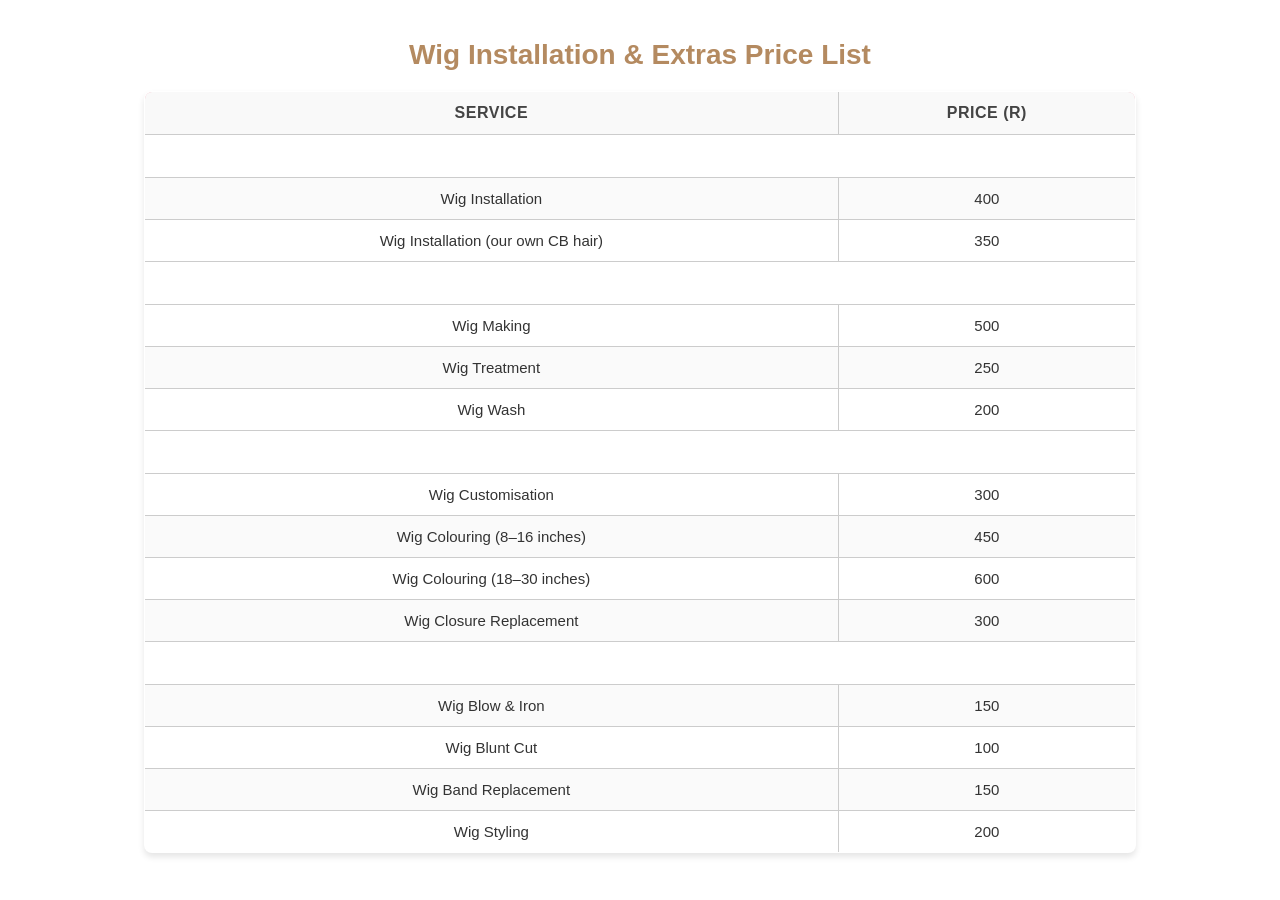
<file: Wig-Installation & Extras.html>
<!DOCTYPE html>
<html lang="en">
<head>
  <meta charset="UTF-8">
  <title>Cordon Beauty Bar | Wig Installation & Extras</title>
   <link rel="stylesheet" href="style.css">
</head>
<body id="wig-page">

  <h1 class="page-title">Wig Installation & Extras Price List</h1>

  <table id="wig-table" class="price-table" border="1">
    <thead>
      <tr class="table-header">
        <th class="service-col">Service</th>
        <th class="price-col">Price (R)</th>
      </tr>
    </thead>
    <tbody>
      <!-- Wig Installation -->
      <tr class="category-row"><td colspan="2">Wig Installation</td></tr>
      <tr class="price-row"><td>Wig Installation</td><td>400</td></tr>
      <tr class="price-row"><td>Wig Installation (our own CB hair)</td><td>350</td></tr>

      <!-- Wig Making & Treatment -->
      <tr class="category-row"><td colspan="2">Wig Making & Treatment</td></tr>
      <tr class="price-row"><td>Wig Making</td><td>500</td></tr>
      <tr class="price-row"><td>Wig Treatment</td><td>250</td></tr>
      <tr class="price-row"><td>Wig Wash</td><td>200</td></tr>

      <!-- Wig Customisation & Colouring -->
      <tr class="category-row"><td colspan="2">Wig Customisation & Colouring</td></tr>
      <tr class="price-row"><td>Wig Customisation</td><td>300</td></tr>
      <tr class="price-row"><td>Wig Colouring (8–16 inches)</td><td>450</td></tr>
      <tr class="price-row"><td>Wig Colouring (18–30 inches)</td><td>600</td></tr>
      <tr class="price-row"><td>Wig Closure Replacement</td><td>300</td></tr>

      <!-- Wig Styling & Extras -->
      <tr class="category-row"><td colspan="2">Wig Styling & Extras</td></tr>
      <tr class="price-row"><td>Wig Blow & Iron</td><td>150</td></tr>
      <tr class="price-row"><td>Wig Blunt Cut</td><td>100</td></tr>
      <tr class="price-row"><td>Wig Band Replacement</td><td>150</td></tr>
      <tr class="price-row"><td>Wig Styling</td><td>200</td></tr>
    </tbody>
  </table>

</body>
</html>
</file>
<file: style.css>
/* General body styling */
body#page-body {
  background-color: #1C1C1C; /* Dark charcoal grey */
  color: #E0E0E0; /* Light grey text for readability */
  font-family: 'Segoe UI', Arial, sans-serif;
  margin: 0;
  padding: 0;
  line-height: 1.6;
}

/* Header */
#main-header {
  text-align: center;
  padding: 20px;
  background-color: #2A2A2A;
  position: sticky;
  top: 0;
  z-index: 1000;
}

.logo {
  font-size: 48px;
  color: #E0E0E0;
  margin: 0;
  animation: fadeInDown 1.2s ease;
}

#navbar {
  margin-top: 10px;
}

.nav-link {
  color: #E0E0E0;
  text-decoration: none;
  margin: 0 12px;
  font-weight: bold;
  transition: color 0.3s ease;
}

.nav-link:hover {
  color: #FFFFFF;
}

.button {
  background-color: #3A3A3A;
  padding: 8px 16px;
  border-radius: 6px;
}

.divider {
  border: none;
  border-top: 2px solid #3A3A3A;
  margin: 20px auto;
  width: 80%;
}

/* Hero Section */
#hero {
  position: relative;
  height: 80vh;
  display: flex;
  align-items: center;
  justify-content: center;
  overflow: hidden;
}

.hero-background {
  width: 100%;
  height: 100%;
  background-size: cover;
  background-position: right center;
  position: relative;
}

/* Gradient overlay: fades from dark grey on left to transparent on right */
.hero-overlay {
  position: absolute;
  top: 0;
  left: 0;
  width: 100%;
  height: 100%;
  background: linear-gradient(to right,
    rgba(28, 28, 28, 0.9) 0%,
    rgba(28, 28, 28, 0.6) 40%,
    rgba(28, 28, 28, 0) 70%);
  display: flex;
  align-items: center;
  justify-content: flex-start;
  padding-left: 10%;
}

.hero-content {
  max-width: 600px;
  color: #E0E0E0;
  animation: fadeIn 1.5s ease;
}

.hero-title {
  font-size: 42px;
  margin-bottom: 20px;
  color: #FFFFFF;
}

.hero-text {
  font-size: 18px;
  margin-bottom: 30px;
}

.cta-button {
  background-color: #2E2E2E;
  color: #E0E0E0;
  padding: 12px 25px;
  border: none;
  border-radius: 6px;
  font-weight: bold;
  cursor: pointer;
  text-decoration: none;
  transition: transform 0.3s ease, background 0.3s ease;
}

.cta-button:hover {
  background-color: #3A3A3A;
  color: #FFFFFF;
  transform: scale(1.05);
}

/* Services Section */
#services {
  text-align: center;
  padding: 60px 20px;
}

.section-title {
  font-size: 28px;
  color: #FFFFFF;
  margin-bottom: 30px;
  animation: fadeInUp 1.2s ease;
}

.card-container {
  display: flex;
  justify-content: center;
  gap: 20px;
  flex-wrap: wrap;
}

.card {
  background-color: #2C2C2C;
  padding: 20px;
  border-radius: 10px;
  width: 280px;
  box-shadow: 0 4px 12px rgba(0,0,0,0.4);
  transition: transform 0.3s ease, box-shadow 0.3s ease;
  animation: fadeInUp 1.5s ease;
}

.card:hover {
  transform: translateY(-10px) scale(1.03);
  box-shadow: 0 8px 20px rgba(0,0,0,0.6);
}

.card-title {
  color: #FFFFFF;
  margin-bottom: 10px;
}

.card-text {
  font-size: 15px;
  margin-bottom: 15px;
}

.card-link {
  color: #B0B0B0;
  text-decoration: none;
  font-weight: bold;
  transition: color 0.3s ease;
}

.card-link:hover {
  color: #FFFFFF;
}

/* Footer */
#footer {
  background-color: #2A2A2A;
  text-align: center;
  padding: 25px 20px;
  border-top: 2px solid #3A3A3A;
  animation: fadeInUp 1.5s ease;
}

.footer-link {
  color: #B0B0B0;
  text-decoration: none;
  font-weight: bold;
  transition: color 0.3s ease;
}

.footer-link:hover {
  color: #FFFFFF;
}

.footer-text {
  margin: 8px 0;
  font-size: 15px;
}

/* Animations */
@keyframes fadeIn {
  from { opacity: 0; }
  to { opacity: 1; }
}

@keyframes fadeInDown {
  from { opacity: 0; transform: translateY(-30px); }
  to { opacity: 1; transform: translateY(0); }
}

@keyframes fadeInUp {
  from { opacity: 0; transform: translateY(30px); }
  to { opacity: 1; transform: translateY(0); }
}
/* General body styling */
body#page-body {
  background-color: #1C1C1C; /* Dark charcoal grey */
  color: #E0E0E0; /* Light grey text for readability */
  font-family: 'Segoe UI', Arial, sans-serif;
  margin: 0;
  padding: 0;
  line-height: 1.6;
}

/* Header */
#main-header {
  text-align: center;
  padding: 20px;
  background-color: #2A2A2A;
  position: sticky;
  top: 0;
  z-index: 1000;
}

.logo {
  font-size: 48px;
  color: #E0E0E0;
  margin: 0;
  animation: fadeInDown 1.2s ease;
  text-align: left;
}

#navbar {
  margin-top: 10px;
}

.nav-link {
  color: #E0E0E0;
  text-decoration: none;
  margin: 0 12px;
  font-weight: bold;
  transition: color 0.3s ease;
}

.nav-link:hover,
.nav-link.active {
  color: #FFFFFF;
}

.button {
  background-color: #3A3A3A;
  padding: 8px 16px;
  border-radius: 6px;
}

.divider {
  border: none;
  border-top: 2px solid #3A3A3A;
  margin: 20px auto;
  width: 80%;
}

/* Services Hero */
#services-hero {
  background: linear-gradient(to right,
    rgba(28, 28, 28, 0.9) 0%,
    rgba(28, 28, 28, 0.6) 40%,
    rgba(28, 28, 28, 0) 70%),
    url('cordon images/lumi image 1.jpg') right center / cover no-repeat;
  height: 60vh;
  display: flex;
  align-items: center;
  justify-content: flex-start;
  padding-left: 10%;
  color: #FFFFFF;
}

.hero-content {
  max-width: 600px;
  animation: fadeIn 1.5s ease;
}

.hero-title {
  font-size: 42px;
  margin-bottom: 20px;
}

.hero-text {
  font-size: 18px;
}

/* Services Section */
#services {
  text-align: center;
  padding: 60px 20px;
}

.section-title {
  font-size: 28px;
  color: #FFFFFF;
  margin-bottom: 30px;
  animation: fadeInUp 1.2s ease;
}

.card-container {
  display: flex;
  justify-content: center;
  gap: 20px;
  flex-wrap: wrap;
}

.card {
  background-color: #2C2C2C;
  padding: 20px;
  border-radius: 10px;
  width: 280px;
  box-shadow: 0 4px 12px rgba(0,0,0,0.4);
  transition: transform 0.3s ease, box-shadow 0.3s ease;
  animation: fadeInUp 1.5s ease;
}

.card:hover {
  transform: translateY(-10px) scale(1.03);
  box-shadow: 0 8px 20px rgba(0,0,0,0.6);
}

.card-title {
  color: #FFFFFF;
  margin-bottom: 10px;
}

.card-text {
  font-size: 15px;
  margin-bottom: 15px;
}

.card-link {
  display: inline-block;
  background-color: #3A3A3A;
  color: #E0E0E0;
  padding: 8px 16px;
  border-radius: 6px;
  text-decoration: none;
  font-weight: bold;
  transition: background 0.3s ease, transform 0.3s ease;
}

.card-link:hover {
  background-color: #4A4A4A;
  color: #FFFFFF;
  transform: scale(1.05);
}

/* Call to Action Section */
#cta {
  text-align: center;
  padding: 60px 20px;
  background-color: #2A2A2A;
  animation: fadeInUp 1.5s ease;
}

.cta-title {
  font-size: 28px;
  color: #FFFFFF;
  margin-bottom: 15px;
}

.cta-text {
  font-size: 16px;
  margin-bottom: 20px;
}

.cta-button {
  background-color: #2E2E2E;
  color: #E0E0E0;
  padding: 12px 25px;
  border: none;
  border-radius: 6px;
  font-weight: bold;
  cursor: pointer;
  text-decoration: none;
  transition: transform 0.3s ease, background 0.3s ease;
}

.cta-button:hover {
  background-color: #3A3A3A;
  color: #FFFFFF;
  transform: scale(1.05);
}

/* Footer */
#footer {
  background-color: #2A2A2A;
  text-align: center;
  padding: 25px 20px;
  border-top: 2px solid #3A3A3A;
  animation: fadeInUp 1.5s ease;
}

.footer-link {
  color: #B0B0B0;
  text-decoration: none;
  font-weight: bold;
  transition: color 0.3s ease;
}

.footer-link:hover {
  color: #FFFFFF;
}

.footer-text {
  margin: 8px 0;
  font-size: 15px;
}

/* Animations */
@keyframes fadeIn {
  from { opacity: 0; }
  to { opacity: 1; }
}

@keyframes fadeInDown {
  from { opacity: 0; transform: translateY(-30px); }
  to { opacity: 1; transform: translateY(0); }
}

@keyframes fadeInUp {
  from { opacity: 0; transform: translateY(30px); }
  to { opacity: 1; transform: translateY(0); }
}
/* General body styling */
body#page-body {
  background-color: #1C1C1C; /* Dark charcoal grey */
  color: #E0E0E0; /* Light grey text for readability */
  font-family: 'Segoe UI', Arial, sans-serif;
  margin: 0;
  padding: 0;
  line-height: 1.6;
}

/* Header */
#main-header {
  text-align: center;
  padding: 20px;
  background-color: #2A2A2A;
  position: sticky;
  top: 0;
  z-index: 1000;
}

.logo {
  font-size: 48px;
  color: #E0E0E0;
  margin: 0;
  animation: fadeInDown 1.2s ease;
}

#navbar {
  margin-top: 10px;
}

.nav-link {
  color: #E0E0E0;
  text-decoration: none;
  margin: 0 12px;
  font-weight: bold;
  transition: color 0.3s ease;
}

.nav-link:hover,
.nav-link.active {
  color: #FFFFFF;
}

.button {
  background-color: #3A3A3A;
  padding: 8px 16px;
  border-radius: 6px;
}

.divider {
  border: none;
  border-top: 2px solid #3A3A3A;
  margin: 20px auto;
  width: 80%;
}

/* Testimonials Hero */
#testimonials-hero {
  background: linear-gradient(to right,
    rgba(28, 28, 28, 0.9) 0%,
    rgba(28, 28, 28, 0.6) 40%,
    rgba(28, 28, 28, 0) 70%),
    url('cordon images/lumi image 1.jpg') right center / cover no-repeat;
  height: 50vh;
  display: flex;
  align-items: center;
  justify-content: flex-start;
  padding-left: 10%;
  color: #FFFFFF;
}

.hero-content {
  max-width: 600px;
  animation: fadeIn 1.5s ease;
}

.hero-title {
  font-size: 42px;
  margin-bottom: 20px;
}

.hero-text {
  font-size: 18px;
}

/* Testimonials Section */
#testimonials {
  text-align: center;
  padding: 60px 20px;
}

.section-title {
  font-size: 28px;
  color: #FFFFFF;
  margin-bottom: 30px;
  animation: fadeInUp 1.2s ease;
}

.card-container {
  display: flex;
  justify-content: center;
  gap: 20px;
  flex-wrap: wrap;
}

.testimonial-card {
  background-color: #2C2C2C;
  padding: 20px;
  border-radius: 10px;
  width: 300px;
  box-shadow: 0 4px 12px rgba(0,0,0,0.4);
  transition: transform 0.3s ease, box-shadow 0.3s ease;
  animation: fadeInUp 1.5s ease;
}

.testimonial-card:hover {
  transform: translateY(-10px) scale(1.03);
  box-shadow: 0 8px 20px rgba(0,0,0,0.6);
}

.testimonial-text {
  font-size: 16px;
  margin-bottom: 15px;
  color: #E0E0E0;
}

.testimonial-author {
  font-weight: bold;
  color: #FFFFFF;
  margin-bottom: 5px;
}

.testimonial-date {
  font-size: 13px;
  color: #B0B0B0;
}

/* Call to Action Section */
#cta {
  text-align: center;
  padding: 60px 20px;
  background-color: #2A2A2A;
  animation: fadeInUp 1.5s ease;
}

.cta-title {
  font-size: 28px;
  color: #FFFFFF;
  margin-bottom: 15px;
}

.cta-text {
  font-size: 16px;
  margin-bottom: 20px;
}

.cta-button {
  background-color: #2E2E2E;
  color: #E0E0E0;
  padding: 12px 25px;
  border: none;
  border-radius: 6px;
  font-weight: bold;
  cursor: pointer;
  text-decoration: none;
  transition: transform 0.3s ease, background 0.3s ease;
}

.cta-button:hover {
  background-color: #3A3A3A;
  color: #FFFFFF;
  transform: scale(1.05);
}

/* Footer */
#footer {
  background-color: #2A2A2A;
  text-align: center;
  padding: 25px 20px;
  border-top: 2px solid #3A3A3A;
  animation: fadeInUp 1.5s ease;
}

.footer-link {
  color: #B0B0B0;
  text-decoration: none;
  font-weight: bold;
  transition: color 0.3s ease;
}

.footer-link:hover {
  color: #FFFFFF;
}

.footer-text {
  margin: 8px 0;
  font-size: 15px;
}

/* Animations */
@keyframes fadeIn {
  from { opacity: 0; }
  to { opacity: 1; }
}

@keyframes fadeInDown {
  from { opacity: 0; transform: translateY(-30px); }
  to { opacity: 1; transform: translateY(0); }
}

@keyframes fadeInUp {
  from { opacity: 0; transform: translateY(30px); }
  to { opacity: 1; transform: translateY(0); }
}
/* General body styling */
body#page-body {
  background-color: #1C1C1C; /* Dark charcoal grey */
  color: #E0E0E0; /* Light grey text for readability */
  font-family: 'Segoe UI', Arial, sans-serif;
  margin: 0;
  padding: 0;
  line-height: 1.6;
}

/* Header */
#main-header {
  text-align: center;
  padding: 20px;
  background-color: #2A2A2A;
  position: sticky;
  top: 0;
  z-index: 1000;
}

.logo {
  font-size: 48px;
  color: #E0E0E0;
  margin: 0;
  animation: fadeInDown 1.2s ease;
}

#navbar {
  margin-top: 10px;
}

.nav-link {
  color: #E0E0E0;
  text-decoration: none;
  margin: 0 12px;
  font-weight: bold;
  transition: color 0.3s ease;
}

.nav-link:hover,
.nav-link.active {
  color: #FFFFFF;
}

.button {
  background-color: #3A3A3A;
  padding: 8px 16px;
  border-radius: 6px;
}

.divider {
  border: none;
  border-top: 2px solid #3A3A3A;
  margin: 20px auto;
  width: 80%;
}

/* About Hero */
#about-hero {
  background: linear-gradient(to right,
    rgba(28, 28, 28, 0.9) 0%,
    rgba(28, 28, 28, 0.6) 40%,
    rgba(28, 28, 28, 0) 70%),
    url('cordon images/lumi image 2.jpg') right center / cover no-repeat;
  height: 50vh;
  display: flex;
  align-items: center;
  justify-content: flex-start;
  padding-left: 10%;
  color: #FFFFFF;
}

.hero-content {
  max-width: 600px;
  animation: fadeIn 1.5s ease;
}

.hero-title {
  font-size: 42px;
  margin-bottom: 20px;
}

.hero-text {
  font-size: 18px;
}

/* About Sections */
.about-section {
  text-align: center;
  padding: 40px 20px;
  animation: fadeInUp 1.5s ease;
}

.section-title {
  font-size: 28px;
  color: #FFFFFF;
  margin-bottom: 20px;
}

.section-text {
  font-size: 16px;
  max-width: 800px;
  margin: 0 auto;
  line-height: 1.6;
}

.values-list,
.why-list {
  list-style: none;
  padding: 0;
  max-width: 800px;
  margin: 20px auto;
  text-align: left;
}

.values-list li,
.why-list li {
  margin-bottom: 12px;
  font-size: 16px;
  color: #E0E0E0;
}

/* Team Gallery */
.team-gallery {
  display: flex;
  justify-content: center;
  gap: 20px;
  flex-wrap: wrap;
  margin-top: 20px;
}

.team-image {
  width: 220px;
  height: 160px;
  object-fit: cover;
  border-radius: 10px;
  box-shadow: 0 4px 12px rgba(0,0,0,0.4);
  transition: transform 0.3s ease, box-shadow 0.3s ease;
}

.team-image:hover {
  transform: scale(1.05);
  box-shadow: 0 8px 20px rgba(0,0,0,0.6);
}

/* Footer */
#footer {
  background-color: #2A2A2A;
  text-align: center;
  padding: 25px 20px;
  border-top: 2px solid #3A3A3A;
  animation: fadeInUp 1.5s ease;
}

.footer-link {
  color: #B0B0B0;
  text-decoration: none;
  font-weight: bold;
  transition: color 0.3s ease;
}

.footer-link:hover {
  color: #FFFFFF;
}

.footer-text {
  margin: 8px 0;
  font-size: 15px;
}

/* Animations */
@keyframes fadeIn {
  from { opacity: 0; }
  to { opacity: 1; }
}

@keyframes fadeInDown {
  from { opacity: 0; transform: translateY(-30px); }
  to { opacity: 1; transform: translateY(0); }
}

@keyframes fadeInUp {
  from { opacity: 0; transform: translateY(30px); }
  to { opacity: 1; transform: translateY(0); }
}
/* General body styling */
body#page-body {
  background-color: #1C1C1C;
  color: #E0E0E0;
  font-family: 'Segoe UI', Arial, sans-serif;
  margin: 0;
  padding: 0;
  line-height: 1.6;
}

/* Header */
#main-header {
  text-align: center;
  padding: 20px;
  background-color: #2A2A2A;
  position: sticky;
  top: 0;
  z-index: 1000;
}

.logo {
  font-size: 48px;
  color: #E0E0E0;
  margin: 0;
  animation: fadeInDown 1.2s ease;
}

#navbar {
  margin-top: 10px;
}

.nav-link {
  color: #E0E0E0;
  text-decoration: none;
  margin: 0 12px;
  font-weight: bold;
  transition: color 0.3s ease;
}

.nav-link:hover,
.nav-link.active {
  color: #FFFFFF;
}

.button {
  background-color: #3A3A3A;
  padding: 8px 16px;
  border-radius: 6px;
}

.divider {
  border: none;
  border-top: 2px solid #3A3A3A;
  margin: 20px auto;
  width: 80%;
}

/* Contact Hero */
#contact-hero {
  background: linear-gradient(to right,
    rgba(28, 28, 28, 0.9) 0%,
    rgba(28, 28, 28, 0.6) 40%,
    rgba(28, 28, 28, 0) 70%),
    url('cordon images/lumi image 1.jpg') right center / cover no-repeat;
  height: 50vh;
  display: flex;
  align-items: center;
  justify-content: flex-start;
  padding-left: 10%;
  color: #FFFFFF;
}

.hero-content {
  max-width: 600px;
  animation: fadeIn 1.5s ease;
}

.hero-title {
  font-size: 42px;
  margin-bottom: 20px;
}

.hero-text {
  font-size: 18px;
}

/* Contact Form Section */
#contact-form-section {
  text-align: center;
  padding: 60px 20px;
}

.form-container {
  max-width: 600px;
  margin: 0 auto;
  display: flex;
  flex-direction: column;
  gap: 15px;
}

.form-input,
.form-textarea {
  padding: 12px;
  border: none;
  border-radius: 6px;
  background-color: #2C2C2C;
  color: #E0E0E0;
  font-size: 16px;
  transition: background 0.3s ease, box-shadow 0.3s ease;
}

.form-input:focus,
.form-textarea:focus {
  background-color: #3A3A3A;
  outline: none;
  box-shadow: 0 0 8px rgba(255,255,255,0.3);
}

.form-textarea {
  min-height: 120px;
  resize: vertical;
}

.cta-button {
  background-color: #2E2E2E;
  color: #E0E0E0;
  padding: 12px 25px;
  border: none;
  border-radius: 6px;
  font-weight: bold;
  cursor: pointer;
  text-decoration: none;
  transition: transform 0.3s ease, background 0.3s ease;
}

.cta-button:hover {
  background-color: #3A3A3A;
  color: #FFFFFF;
  transform: scale(1.05);
}

/* Map Section */
#map-section {
  text-align: center;
  padding: 60px 20px;
}

.map-container {
  max-width: 900px;
  margin: 0 auto;
  border-radius: 10px;
  overflow: hidden;
  box-shadow: 0 4px 12px rgba(0,0,0,0.4);
}

/* Social Media Section */
#social-section {
  text-align: center;
  padding: 60px 20px;
}

.social-links {
  display: flex;
  justify-content: center;
  gap: 20px;
  flex-wrap: wrap;
}

.social-link {
  display: inline-block;
  padding: 12px 20px;
  border-radius: 50px;
  font-weight: bold;
  text-decoration: none;
  color: #FFFFFF;
  transition: transform 0.3s ease, opacity 0.3s ease, box-shadow 0.3s ease;
  position: relative;
}

/* Animated icon effect */
.social-link::before {
  content: "★"; /* Placeholder icon, replace with actual icons via font-awesome or similar */
  position: absolute;
  left: -25px;
  font-size: 18px;
  opacity: 0;
  transition: opacity 0.3s ease, transform 0.3s ease;
}

.social-link:hover::before {
  opacity: 1;
  transform: rotate(360deg);
}

.social-link:hover {
  transform: scale(1.1);
  opacity: 0.9;
  box-shadow: 0 4px 12px rgba(255,255,255,0.3);
}

/* Specific platform colors */
.instagram { background-color: #E1306C; }
.x { background-color: #1DA1F2; }
.whatsapp { background-color: #25D366; }
.tiktok { background-color: #000000; }
.facebook { background-color: #1877F2; }

/* Footer */
#footer {
  background-color: #2A2A2A;
  text-align: center;
  padding: 25px 20px;
  border-top: 2px solid #3A3A3A;
  animation: fadeInUp 1.5s ease;
}

.footer-link {
  color: #B0B0B0;
  text-decoration: none;
  font-weight: bold;
  transition: color 0.3s ease;
}

.footer-link:hover {
  color: #FFFFFF;
}

.footer-text {
  margin: 8px 0;
  font-size: 15px;
}

/* Animations */
@keyframes fadeIn {
  from { opacity: 0; }
  to { opacity: 1; }
}

@keyframes fadeInDown {
  from { opacity: 0; transform: translateY(-30px); }
  to { opacity: 1; transform: translateY(0); }
}

@keyframes fadeInUp {
  from { opacity: 0; transform: translateY(30px); }
  to { opacity: 1; transform: translateY(0); }
}
/* General body styling */
body#page-body {
  background-color: #1C1C1C;
  color: #E0E0E0;
  font-family: 'Segoe UI', Arial, sans-serif;
  margin: 0;
  padding: 0;
  line-height: 1.6;
}

/* Header */
#main-header {
  text-align: center;
  padding: 20px;
  background-color: #2A2A2A;
  position: sticky;
  top: 0;
  z-index: 1000;
}

.logo {
  font-size: 48px;
  color: #E0E0E0;
  margin: 0;
  animation: fadeInDown 1.2s ease;
}

#navbar {
  margin-top: 10px;
}

.nav-link {
  color: #E0E0E0;
  text-decoration: none;
  margin: 0 12px;
  font-weight: bold;
  transition: color 0.3s ease;
}

.nav-link:hover,
.nav-link.active {
  color: #FFFFFF;
}

.button {
  background-color: #3A3A3A;
  padding: 8px 16px;
  border-radius: 6px;
}

.divider {
  border: none;
  border-top: 2px solid #3A3A3A;
  margin: 20px auto;
  width: 80%;
}

/* Booking Hero */
#booking-hero {
  background: linear-gradient(to right,
    rgba(28, 28, 28, 0.9) 0%,
    rgba(28, 28, 28, 0.6) 40%,
    rgba(28, 28, 28, 0) 70%),
    url('cordon images/lumi image 2.jpg') right center / cover no-repeat;
  height: 50vh;
  display: flex;
  align-items: center;
  justify-content: flex-start;
  padding-left: 10%;
  color: #FFFFFF;
}

.hero-content {
  max-width: 600px;
  animation: fadeIn 1.5s ease;
}

.hero-title {
  font-size: 42px;
  margin-bottom: 20px;
}

.hero-text {
  font-size: 18px;
}

/* Progress Bar */
#progress-bar {
  display: flex;
  justify-content: space-between;
  margin: 40px auto;
  max-width: 600px;
  position: relative;
}

.progress-step {
  flex: 1;
  text-align: center;
  position: relative;
}

.progress-step::before {
  content: attr(data-step);
  display: inline-block;
  width: 40px;
  height: 40px;
  background-color: #2C2C2C;
  color: #E0E0E0;
  border-radius: 50%;
  line-height: 40px;
  font-weight: bold;
  transition: background 0.3s ease, transform 0.3s ease;
}

.progress-step.active::before {
  background-color: #FFD700;
  color: #000;
  transform: scale(1.1);
}

.progress-line {
  position: absolute;
  top: 20px;
  left: 0;
  height: 4px;
  width: 100%;
  background-color: #3A3A3A;
  z-index: -1;
}

.progress-fill {
  height: 4px;
  background-color: #FFD700;
  width: 0%;
  animation: fillProgress 4s forwards;
}

@keyframes fillProgress {
  0% { width: 0%; }
  25% { width: 25%; }
  50% { width: 50%; }
  75% { width: 75%; }
  100% { width: 100%; }
}

/* Booking Form */
#booking-section {
  text-align: center;
  padding: 60px 20px;
}

.form-container {
  max-width: 600px;
  margin: 0 auto;
  display: flex;
  flex-direction: column;
  gap: 15px;
}

.form-input {
  padding: 12px;
  border: none;
  border-radius: 6px;
  background-color: #2C2C2C;
  color: #E0E0E0;
  font-size: 16px;
  transition: background 0.3s ease, box-shadow 0.3s ease;
}

.form-input:focus {
  background-color: #3A3A3A;
  outline: none;
  box-shadow: 0 0 8px rgba(255,255,255,0.3);
}

/* Payment Section */
#payment-section {
  text-align: center;
  padding: 60px 20px;
}

#payment-form {
  max-width: 500px;
  margin: 0 auto;
  background-color: #2C2C2C;
  padding: 30px;
  border-radius: 12px;
  box-shadow: 0 6px 20px rgba(0,0,0,0.5);
  animation: fadeInUp 1.5s ease;
}

.payment-row {
  display: flex;
  gap: 15px;
}

.payment-note {
  margin-top: 15px;
  font-size: 14px;
  color: #B0B0B0;
}

/* Sleek card design effect */
#payment-form {
  position: relative;
}

#payment-form::before {
  position: absolute;
  top: -20px;
  left: 20px;
  font-size: 28px;
  color: #FFD700;
  animation: pulse 2s infinite;
}

/* Buttons */
.cta-button {
  background-color: #2E2E2E;
  color: #E0E0E0;
  padding: 12px 25px;
  border: none;
  border-radius: 6px;
  font-weight: bold;
  cursor: pointer;
  text-decoration: none;
  transition: transform 0.3s ease, background 0.3s ease;
}

.cta-button:hover {
  background-color: #3A3A3A;
  color: #FFFFFF;
  transform: scale(1.05);
}

/* Footer */
#footer {
  background-color: #2A2A2A;
  text-align: center;
  padding: 25px 20px;
  border-top: 2px solid #3A3A3A;
  animation: fadeInUp 1.5s ease;
}

.footer-link {
  color: #B0B0B0;
  text-decoration: none;
  font-weight: bold;
  transition: color 0.3s ease;
}

.footer-link:hover {
  color: #FFFFFF;
}

.footer-text {
  margin: 8px 0;
  font-size: 15px;
}

/* Animations */
@keyframes fadeIn {
  from { opacity: 0; }
  to { opacity: 1; }
}

@keyframes fadeInDown {
  from { opacity: 0; transform: translateY(-30px); }
  to { opacity: 1; transform: translateY(0); }
}

@keyframes fadeInUp {
  from { opacity: 0; transform: translateY(30px); }
  to { opacity: 1; transform: translateY(0); }
}

@keyframes pulse {
  0% { transform: scale(1); opacity: 0.8; }
  50% { transform: scale(1.2); opacity: 1; }
  100% { transform: scale(1); opacity: 0.8; }
}
#about-hero .hero-background {
  background-image: url('cordon images/cordon11.jpg');
  background-size: cover;
  background-position: center;
}
/* Hero Section */
#about-hero {
  width: 100%;
  min-height: 70vh; /* Adjust height as needed */
  display: flex;
  align-items: center;
  justify-content: center;
  position: relative;
}

.hero-background {
  width: 100%;
  height: 100%;
  background-size: cover;        /* Ensures image covers full area */
  background-position: center;   /* Keeps image centered */
  background-repeat: no-repeat;  /* Prevents tiling */
  display: flex;
  align-items: center;
  justify-content: center;
}

.hero-content {
  text-align: center;
  color: #fff;                   /* White text for contrast */
  background: rgba(0, 0, 0, 0.4); /* Subtle overlay for readability */
  padding: 30px;
  border-radius: 8px;
}

.hero-title {
  font-size: 36px;
  margin-bottom: 20px;
}
.hero-text {
  font-size: 18px;
}
/* General Page Styling */
body {
  font-family: 'Segoe UI', Arial, sans-serif;
  background-color: #fff;
  color: #333;
  margin: 0;
  padding: 20px;
}

.page-title {
  text-align: center;
  font-size: 28px;
  margin-bottom: 20px;
  color: #b48a60; /* Elegant gold accent */
}

/* Table Styling */
.price-table {
  width: 100%;
  border-collapse: collapse;
  margin: 0 auto 40px auto;
  box-shadow: 0 2px 8px rgba(0,0,0,0.1);
  border-radius: 8px;
  overflow: hidden;
}

.price-table th,
.price-table td {
  padding: 12px 16px;
  text-align: left;
  border-bottom: 1px solid #eee;
}

.price-table th {
  background-color: #f9f9f9;
  font-weight: bold;
  color: #444;
  text-transform: uppercase;
  letter-spacing: 0.5px;
}

.price-table tr:hover {
  background-color: #f5f5f5;
}

/* Category Rows */
.category-row td {
  background-color: rgb(255, 255, 255);
  font-weight: bold;
  text-transform: uppercase;
  color: white;
}

/* Price Rows */
.price-row td {
  font-size: 15px;
}

/* Service Column */
.service-col {
  width: 70%;
}

/* Price Column */
.price-col {
  width: 30%;
  text-align: right;
  font-weight: bold;
  color: #b48a60;
}
/* Card Container */
.card-container {
  display: flex;
  flex-wrap: wrap;         /* allows multiple rows */
  justify-content: center; /* centers cards horizontally */
  gap: 20px;               /* spacing between cards */
  margin: 0 auto;          /* centers the whole container */
  max-width: 1200px;       /* optional: keeps layout neat */
}

/* Individual Cards */
.service-card {
  flex: 0 1 250px;         /* each card has a fixed width but can shrink */
  text-align: center;      /* centers text inside the card */
  background: #383838;        /* optional: card background */
  padding: 20px;
  border-radius: 8px;
  box-shadow:pink;
}
/* General Table Styling */
.price-table {
  width: 80%;              /* keeps tables neat */
  margin: 20px auto;       /* centers tables */
  border-collapse: collapse;
  background-color: #fff;  /* consistent background */
  color: #333;             /* consistent text color */
  font-family: Arial, sans-serif;
  box-shadow: 0 4px 6px rgba(0,0,0,0.1);
}

/* Table Borders */
.price-table th, 
.price-table td {
  border: 1px solid #ccc;  /* consistent border color */
  padding: 12px;
  text-align: center;
}

/* Header Row */
.price-table .table-header {
  background-color: #f4b6c2; /* soft pink theme */
  color: #fff;
  font-weight: bold;
}

/* Category Rows */
.price-table .category-row {
  background-color: #ffe6eb; /* lighter shade for categories */
  font-weight: bold;
  text-align: left;
}

/* Price Rows */
.price-table .price-row:nth-child(even) {
  background-color: #fafafa; /* subtle alternating rows */
}
.price-table .price-row:nth-child(odd) {
  background-color: #fff;
}
</file>
